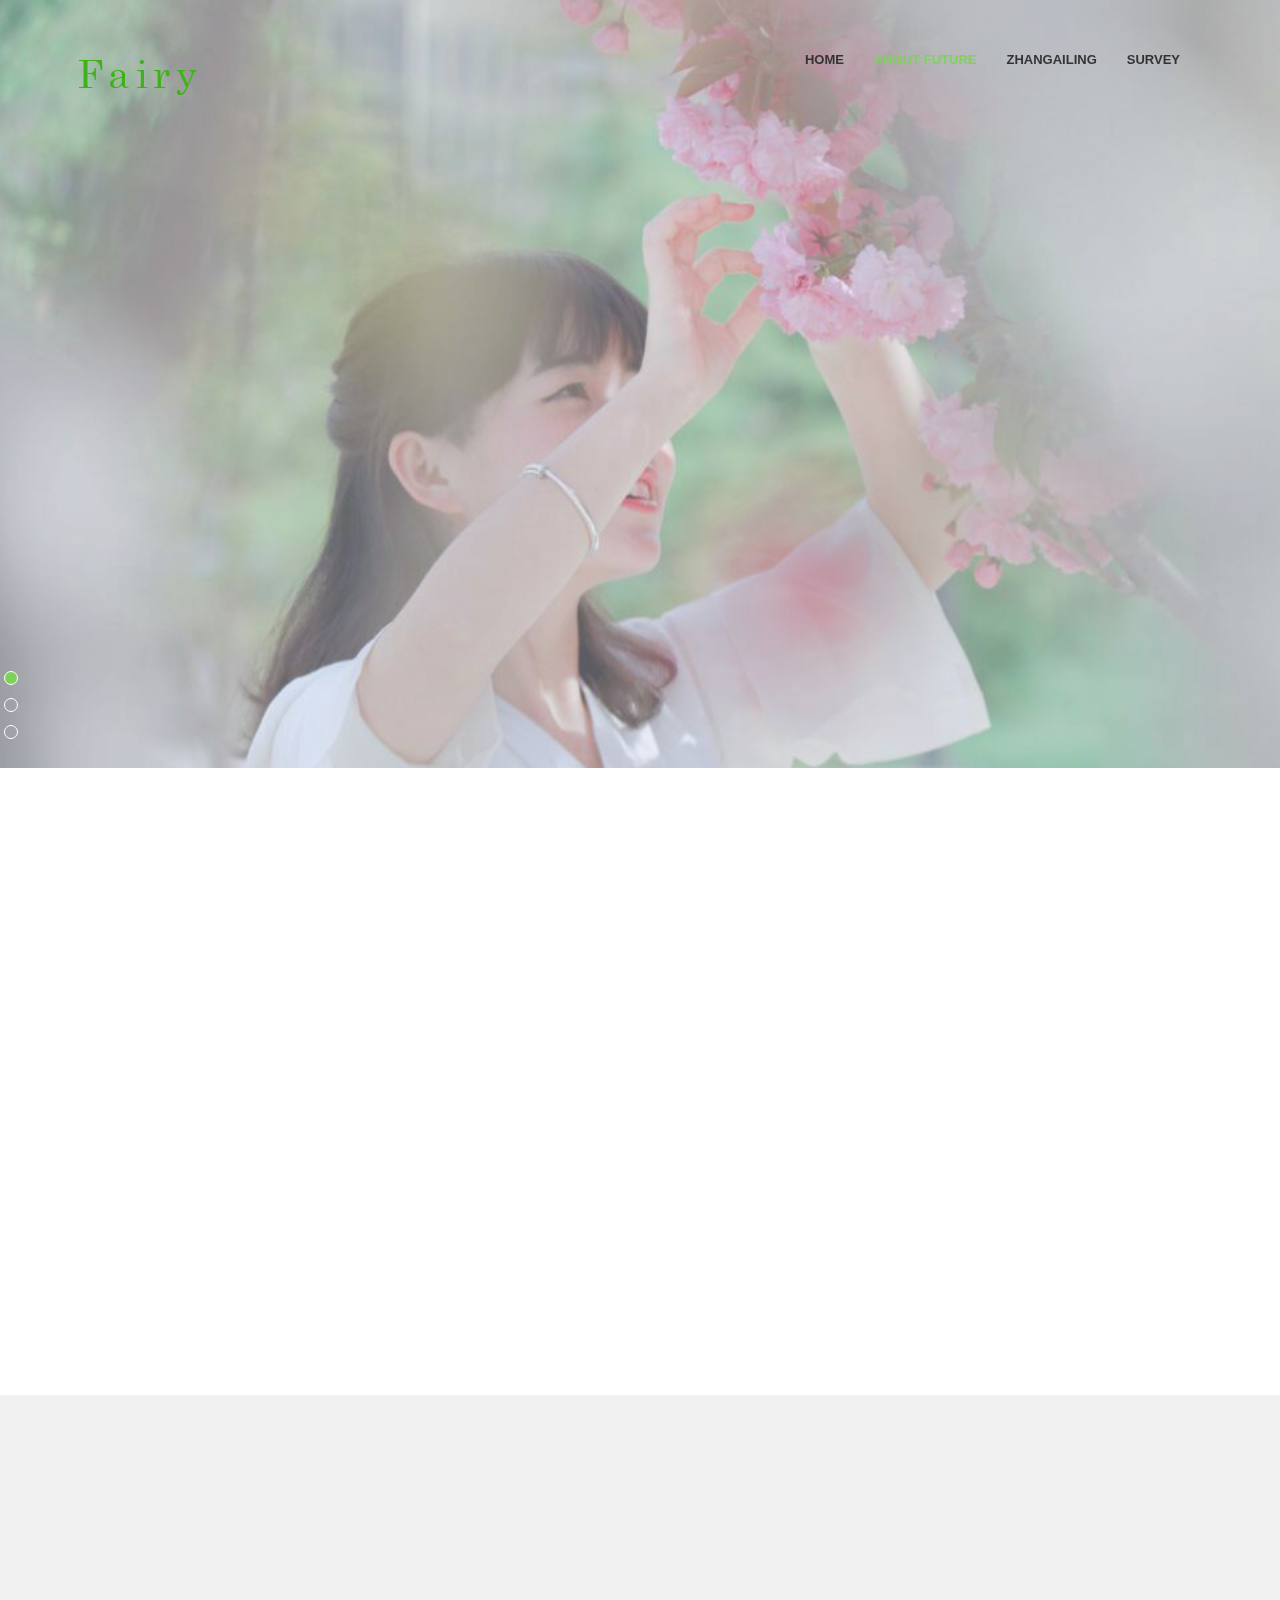
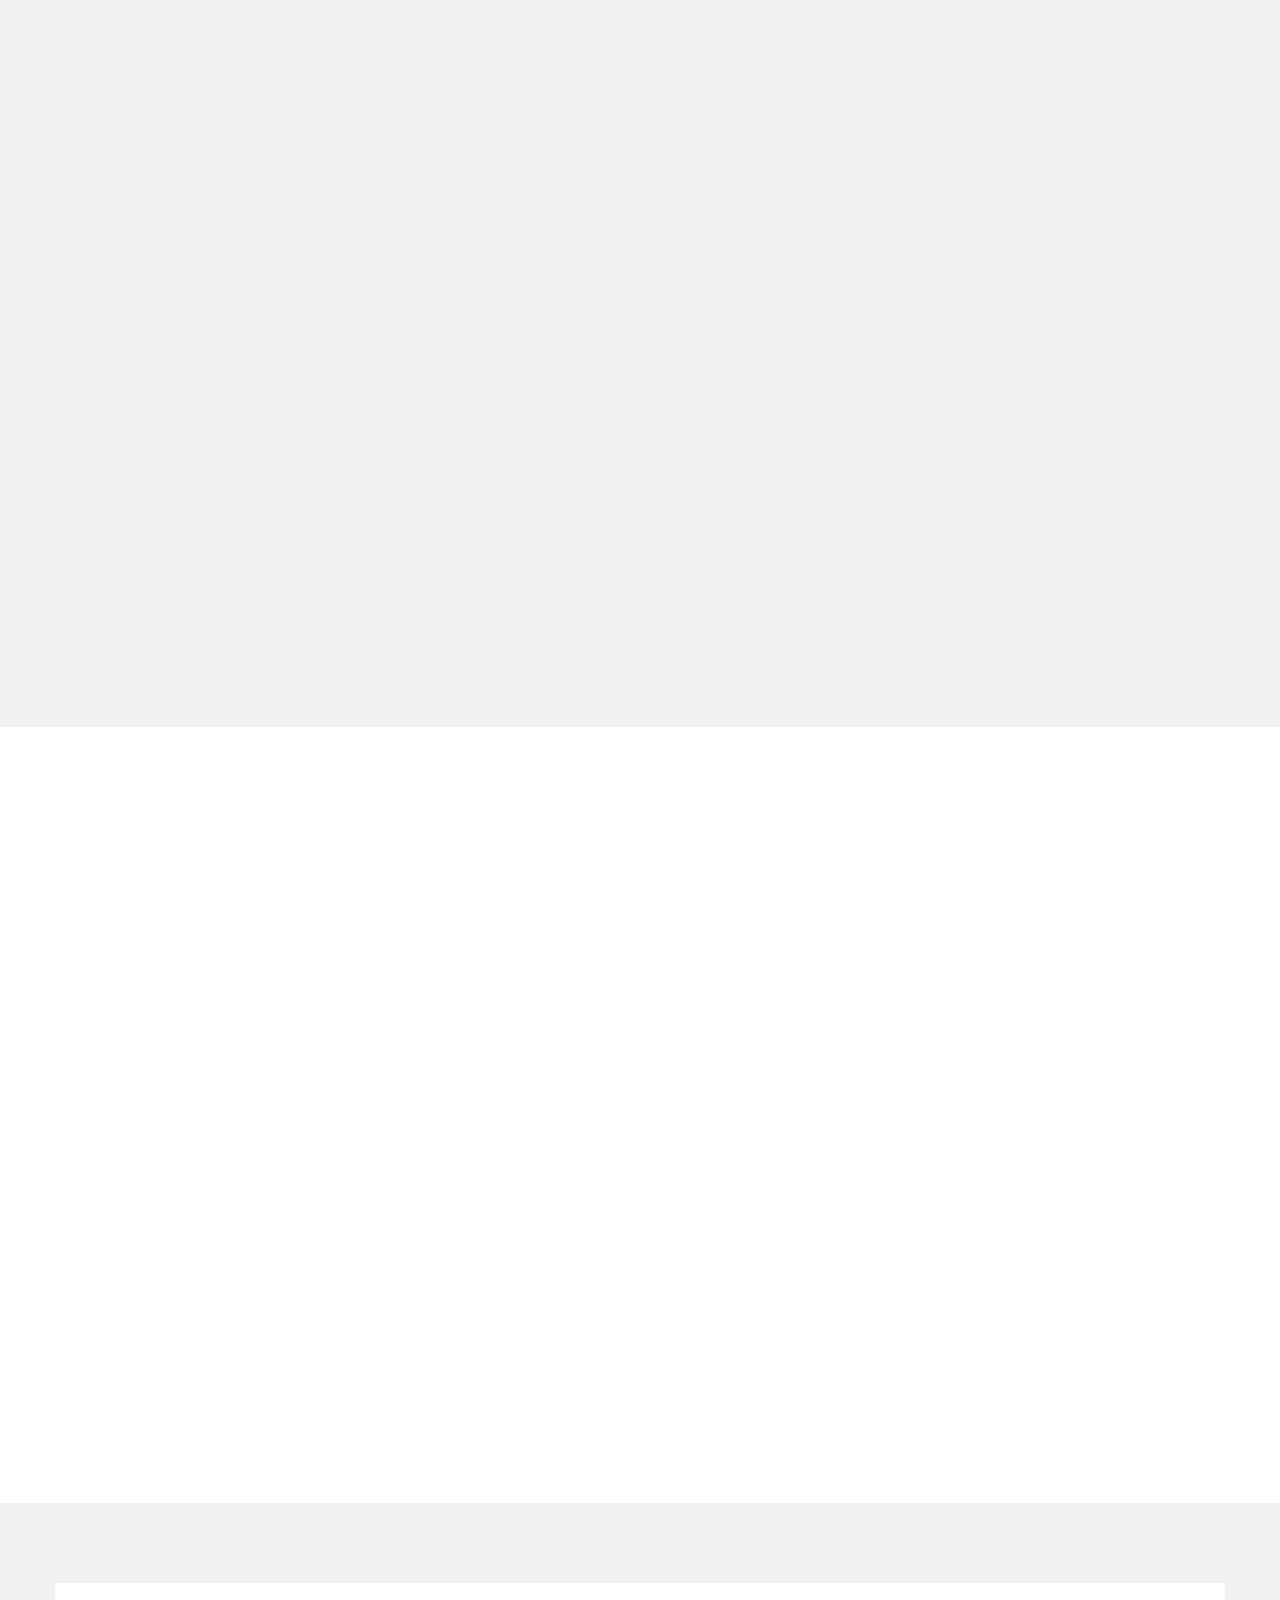
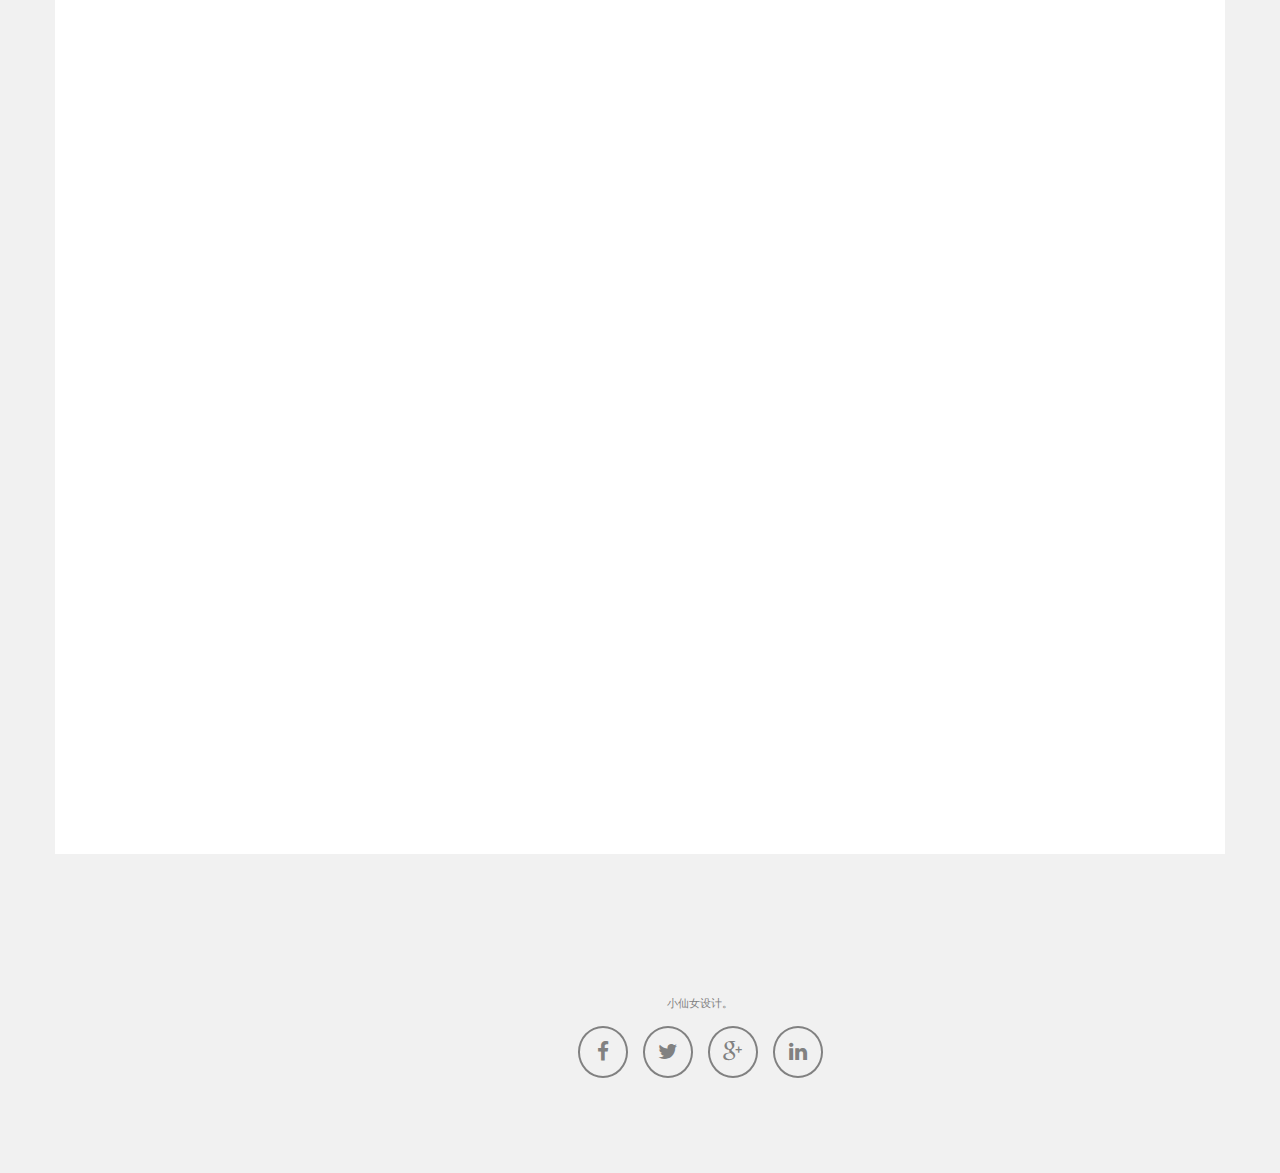
<file: templates/core/index.html>
<!DOCTYPE html>
<html lang="en">
<head>
<meta charset="UTF-8">
<meta name="description" content="">
<meta name="viewport" content="width=device-width, initial-scale=1, maximum-scale=1">

<!-- PAGE TITLE -->
<title>Home</title>

<!-- ===================================
	FAVICON ICON
==================================== -->


<!-- ===================================
	NORMALIZE CSS
==================================== -->
<link rel="stylesheet" href="/static/css/moban1/css/normalize.css">

<!-- ===================================
	BOOTSTRAP 
==================================== -->
<link rel="stylesheet" href="/static/css/moban1/css/bootstrap.min.css">

<!-- ===================================
	GOOGLE FONTS
==================================== -->


<!-- ===================================
	FONTS ICON
==================================== -->
<link rel="stylesheet" href="/static/css/moban1/css/font-awesome/css/font-awesome.css">

<!-- ===================================
	PLUGIN
==================================== -->
<link rel="stylesheet" href="/static/css/moban1/css/magnific-popup.css">
<link rel="stylesheet" href="/static/css/moban1/css/slider-pro.css">
<link rel="stylesheet" href="/static/css/moban1/css/owl.carousel.css">
<link rel="stylesheet" href="/static/css/moban1/css/owl.theme.css">
<link rel="stylesheet" href="/static/css/moban1/css/owl.transitions.css">
<link rel="stylesheet" href="/static/css/moban1/css/animate.css">

<!-- ===================================
	MAIN STYLESHEET
==================================== -->
<link rel="stylesheet" href="/static/css/moban1/css/main.css">
<link rel="stylesheet" href="/static/css/moban1/css/responsive.css" />
<link rel="stylesheet" href="/static/css/moban1/css/color-green.css" id="colors" />



<!--[if lt IE 9]>
	<script src="js/html5shiv.min.js"></script>
	<script src="js/respond.min.js"></script>
	<script type="text/javascript" src="js/selectivizr-min.js"></script>
	<script src="http://s3.amazonaws.com/nwapi/nwmatcher/nwmatcher-1.2.5-min.js"></script>
	<script src="http://css3-mediaqueries-js.googlecode.com/files/css3-mediaqueries.js"></script>
	<script src="http://ie7-js.googlecode.com/svn/version/2.1(beta4)/IE9.js"></script>
<![endif]-->
</head>

<body>

<!-- ===================================
	HEADER
==================================== -->
<header>
	<!-- Navigation Menu start-->
	<nav class="navbar clean-main-menu" role="navigation">
		<div class="container">

			<!-- Navbar Toggle -->
			<div class="navbar-header">
				<button type="button" class="navbar-toggle" data-toggle="collapse" data-target=".navbar-collapse">
					<span class="icon-bar"></span>
					<span class="icon-bar"></span>
					<span class="icon-bar"></span>
				</button>

				<!-- Logo -->
				<a class="navbar-brand" href="index.html"><img class="logo" id="logo" src="/static/img/moban1/images/logo.png" alt="Page"></a>

			</div>
			<!-- Navbar Toggle End -->

			<!-- navbar-collapse start-->
			<div id="nav-menu" class="navbar-collapse collapse" role="navigation">
				<ul class="nav navbar-nav clean-menu-wrapper">
					<li class="active">
						<a href="#clean-slider">Home</a>
					</li>
					<li>
						<a href="#about">ABOUT future</a>
					</li>
					<li>
						<a href="#featured-works">Zhangailing</a>
					</li>
					<li>
						<a href="#offer">Survey</a>
					</li>
					<!--<li>
						<a href="#pricing">Pricing</a>
					</li>
					<li>
						<a href="#testimonial">Testimonial</a>
					</li>
					<li>-->
						<!--<a href="#contact">survey</a>
					</li>-->
				</ul>
			</div>
			<!-- navbar-collapse end-->

		</div>
	</nav>
	<!-- Navigation Menu end-->
</header>


<!-- ===================================
	MAIN SLIDER
==================================== -->
<section class="slider-pro clean-slider" id="clean-slider">
	<div class="sp-slides">

		<!-- Slides -->
		<div class="sp-slide clean-main-slides">
			<div class="clean-img-overlay"></div>

			<img class="sp-image" src="/static/img/moban1/images/slider/1.jpg" alt="Slider 1"/>

			<h1 class="sp-layer clean-slider-text-big"
			data-position="center" data-show-transition="right" data-hide-transition="right" data-show-delay="1500" data-hide-delay="200">
			<span class="clean-color-contras">fairy</span> - 你是我年少的欢喜
			</h1>
			<p class="sp-layer"
			data-position="center" data-vertical="15%" data-show-delay="2000" data-hide-delay="200" data-show-transition="left" data-hide-transition="down">
			   我们都要努力长成最好的自己，配得上更好的生活。
			</p>

		</div>
		<!-- Slides End -->

		<!-- Slides -->
		<div class="sp-slide clean-main-slides">
		<div class="clean-img-overlay"></div>
			<img class="sp-image" src="/static/img/moban1/images/slider/2.jpg" alt="Slider 2"/>

			<h1 class="sp-layer clean-slider-text-big"
			 data-position="center" data-show-transition="right" data-hide-transition="right" data-show-delay="1500" data-hide-delay="200">
				<span class="clean-color-contras">WP</span> - 你还不来，我怎敢老去？
			</h1>

			<p class="sp-layer"
			 data-position="center" data-vertical="15%" data-show-delay="2000" data-hide-delay="200" data-show-transition="left" data-hide-transition="down">
				于千万之中遇见你所要遇见的人。
			</p>
		</div>
		<!-- Slides End -->

		<!-- Slides -->
		<div class="sp-slide clean-main-slides">
			<div class="clean-img-overlay"></div>

			<img class="sp-image" src="/static/img/moban1/images/slider/3.jpg" alt="Slider 3"/>

			<h1 class="sp-layer clean-slider-text-big"
			data-position="center" data-show-transition="right" data-hide-transition="right" data-show-delay="1500" data-hide-delay="200">
			 <span class="clean-color-contras">WE</span> - 未来请多加指教！
			</h1>

			<p class="sp-layer"
			data-position="center" data-vertical="15%" data-show-delay="1000" data-hide-delay="200" data-show-transition="left" data-hide-transition="down">
				也许爱不是热情，也不是怀念，不过是岁月，年深月久成了生活的一部分。
			</p>

		</div>
		<!-- Slides End -->

	</div>
</section>


<!-- ===================================
	ABOUT SECTION
==================================== -->
<section id="about" class="clean-section-wrapper background-one">
	<div class="container">
		<div class="row">

			<!-- Section Header -->
			<div class="col-md-12 col-sm-12 col-xs-12 clean-section-header wow fadeInDown">
				<h1><span class="clean-color-contras">ABOUT future</span></h1>
				<div class="clean-line"></div>
					<p>你知道吗？遇见你，是很幸运的一件事情。虽然还没有喜欢上你，但是对你的陪伴越发依赖。</p>
					<p>自己或许永远不会承认，况且未来的我们会变化成什么样子，谁也未曾知晓，你会是我年少的欢喜吗？</p>
					<p>荷西问三毛：你想嫁个什么样的人？</p>
					<p>	三毛说：看的顺眼，千万富翁也嫁。看的不顺眼，亿万富翁也嫁。<p>
					<p>	荷西就说：那说来说去你还是想嫁个有钱的。</p>
					<p>	三毛看了荷西一眼说：也有例外的时候。</p>
					<p>	“那你要是嫁给我呢？”荷西问道.</p>
					<p>	三毛叹了口气说：要是你的话那只要够吃饭的钱就够了。</p>
					<p>	“那你吃的多吗？”荷西问道。</p>
					<p>	“不多不多，以后还可以少吃一点。”三毛小心的说道.</p>
			
			</div>
			<!-- Section Header End -->

			<!-- What We Do -->

</section>



<!-- ===================================
	SCREENSHOOT
==================================== -->
<section class="clean-custom-sec clean-section-wrapper background-two">
	<div class="container">
		<div class="row">
			<!-- Section Header -->
			<div class="col-md-12 col-sm-12 col-xs-12 clean-section-header wow fadeInDown">
				<h1><span class="clean-color-contras">Zhangailing</span></h1>
				<div class="clean-line"></div>
				<p class="col-md-8 col-sm-10 col-xs-12 col-md-offset-2 col-sm-offset-1">细雨斜风作晓寒。淡烟疏柳媚晴滩。入淮清洛渐漫漫。
雪沫乳花浮午盏，蓼茸蒿笋试春盘。人间有味是清欢。</p>
			</div>
			<!-- Section Header End -->

			<div class="col-md-6 col-sm-6 col-xs-12 clean-custom-sec-img wow bounceInLeft">
				<img src="/static/img/moban1/images/custom.jpg" alt="Custom Image">
			</div>

			<div class="col-md-6 col-sm-6 col-xs-12 clean-custom-sec-text wow bounceInRight">
				<h3>有几句话同读者说 张爱玲</h3>
				<p>我自己从来没想到需要辩白，但最近一年来常常被人议论到，似乎被列为文化汉**之一，自己也弄得莫名其妙。我所写的文章从来没有涉及政治，也没有拿过任何津贴。想想看我惟一的嫌疑要末就是所谓“大东亚文学者大会”第三届曾经叫我参加，报上登出的名单内有我；虽然我写了辞函去（那封信我还记得，因为很短，仅只是：“承聘为第三届大东亚文学者大会代表，谨辞。张爱玲谨上。”）报上仍旧没有把名字去掉。</p>
				<p>至于还有许多无稽的谩骂，甚而涉及我的私生活，可以辩驳之点本来非常多。而且即使有这种事实，也还牵涉不到我是否有汉**嫌疑的问题；何况私人的事本来用不着向大众剖白，除了对自己家的家长之外仿佛我没有解释的义务。所以一直缄默着。同时我也实在不愿意耗费时间与精神去打笔墨官司，徒然搅乱心思，耽误了正当的工作。但一直这样沉默着，始终没有阐明我的地位，给社会上一个错误的印象，我也觉得是对不起关心我的前途的人，所以在小说集重印的时候写了这样一段作为序。反正只要读者知道了就是了。《传奇》里面新收进去的五篇，《留情》、《鸿鸾禧》、《红玫瑰与白玫瑰》、《等》、《桂花蒸阿小悲秋》，初发表的时候有许多草率的地方，实在对读者感到抱歉，这次付印之前大部分都经过增删。还有两篇改也无从改起的，只好不要了。</p>
				<p>我不会做诗的，去年冬天却做了两首，自己很喜欢，又怕人家看了说“不知所云”；原想解释一下，写到后来也成了一篇独立的散文。现在我把这篇《中国的日夜》放在这里当作跋，虽然它也并不能够代表这里许多故事的共同的背景，但作为一个传奇未了的“余韵”，似乎还适当。<p>
				<p>封面是请炎樱设计的。借用了晚清的一张时装仕女图，画着个女人幽幽地在那里弄骨牌，旁边坐着奶妈，抱着孩子，仿佛是晚饭后家常的一幕。可是栏杆外，很突兀地，有个比例不对的人形，像鬼魂出现似的，那是现代人，非常好奇地孜孜往里窥视。如果这画面有使人感到不安的地方，那也正是我希望造成的气氛。<p>
				
			</div>
		</div>
	</div>
</section>


<!-- ===================================
	FEATURED WORK SECTION
==================================== -->
<section id="featured-works" class="clean-section-wrapper">
	<!-- Container -->
	<div class="container">
		<div class="row">

			<!-- Section Header -->
			<div class="col-md-12 col-sm-12 col-xs-12 clean-section-header wow fadeInDown">
				<h1><span class="clean-color-contras">Travel location</span></h1>
				<div class="clean-line"></div>
				<p>未来的我，想去很多很多的地方。</p>
				<p>所以我们要更加倍的努力去生活。</p>
				<p>毕竟未来那么美好，谁也不舍得辜负。</p>
				<p>想要在未迟暮之年，去遍想去之地。</p>
			</div>
			<!-- Section Header End -->

		</div>
	</div>
	<!-- Container End -->
<!--	
	<!-- Featured Works Slider -->
	<div class="container-fluid">
		<div class="row-fluid">

			<div class="clean-portfolio-work-slider-section wow fadeIn" data-wow-duration="2s">
				<div id="featured-work-slider" class="owl-carousel clean-portfolio-works-slider">

					<!-- Work 1 -->
					<div class="clean-portfolio-work-item">

						<img src="/static/img/moban1/images/featured-work/1.png" alt="Feature Work 1">
						<div class="clean-port-work-details">
							<ul class="clean-work-meta">
								<li class="clean-lighbox"><a href="/static/img/moban1/images/featured-work/1.png" class="clean-featured-work-img"><i class="fa fa-cog"></i></a></li>
							</ul>
						</div>

					</div>
					<!-- Work 1 End -->

					<!-- Work 2 -->
					<div class="clean-portfolio-work-item">

						<img src="/static/img/moban1/images/featured-work/2.png" alt="Feature Work 2">
						<div class="clean-port-work-details">
							<ul class="clean-work-meta">
								<li class="clean-lighbox"><a href="/static/img/moban1/images/featured-work/2.png" class="clean-featured-work-img"><i class="fa fa-cog"></i></a></li>
							</ul>
						</div>

					</div>
					<!-- Work 2 End -->

					<!-- Work 3 -->
					<div class="clean-portfolio-work-item">

						<img src="/static/img/moban1/images/featured-work/3.png" alt="Feature Work 3">
						<div class="clean-port-work-details">
							<ul class="clean-work-meta">
								<li class="clean-lighbox"><a href="/static/img/moban1/images/featured-work/3.png" class="clean-featured-work-img"><i class="fa fa-cog"></i></a></li>
							</ul>
						</div>

					</div>
					<!-- Work 3 End -->

					<!-- Work 4 -->
					<div class="clean-portfolio-work-item">

						<img src="/static/img/moban1/images/featured-work/4.png" alt="Feature Work 4">
						<div class="clean-port-work-details">
							<ul class="clean-work-meta">
								<li class="clean-lighbox"><a href="/static/img/moban1/images/featured-work/4.png" class="clean-featured-work-img"><i class="fa fa-cog"></i></a></li>
							</ul>
						</div>

					</div>
					<!-- Work 4 End -->

					<!-- Work 5 -->
					<div class="clean-portfolio-work-item">

						<img src="/static/img/moban1/images/featured-work/5.png" alt="Feature Work 5">
						<div class="clean-port-work-details">
							<ul class="clean-work-meta">
								<li class="clean-lighbox"><a href="/static/img/moban1/images/featured-work/5.png" class="clean-featured-work-img"><i class="fa fa-cog"></i></a></li>
							</ul>
						</div>

					</div>
					<!-- Work 5 End -->

					<!-- Work 6 -->
					<div class="clean-portfolio-work-item">

						<img src="/static/img/moban1/images/featured-work/6.png" alt="Feature Work 6">
						<div class="clean-port-work-details">
							<ul class="clean-work-meta">
								<li class="clean-lighbox"><a href="/static/img/moban1/images/featured-work/6.png" class="clean-featured-work-img"><i class="fa fa-cog"></i></a></li>
							</ul>
						</div>

					</div>
					<!-- Work 6 End -->

					<!-- Work 7 -->
					<div class="clean-portfolio-work-item">

						<img src="/static/img/moban1/images/featured-work/7.png" alt="Feature Work 7">
						<div class="clean-port-work-details">
							<ul class="clean-work-meta">
								<li class="clean-lighbox"><a href="/static/img/moban1/images/featured-work/7.png" class="clean-featured-work-img"><i class="fa fa-cog"></i></a></li>
							</ul>
						</div>

					</div>
					<!-- Work 7 End -->

				</div>
			</div>
		</div>
	</div>
	<!-- Featured Works Slider -->

</section>


<!-- ===================================
	OFFER SECTION
==================================== -->
<section id="offer" class="clean-section-wrapper clean-offer-section  background-two">
	<div class="container">
		<div class="row">



<!-- ===================================
	CONTACT SECTION
==================================== -->
<section id="contact" class="clean-section-wrapper clean-contact-section background-one" data-stellar-background-ratio="0.5">
<div class="clean-parallax-overlay"></div>
	<div class="container">
		<div class="row">

			<!-- Section Header -->
			<div class="col-md-12 col-sm-12 col-xs-12 clean-section-header wow fadeInDown clean-section-header-parallax">
				<h1><span class="clean-color-contras">survey</span></h1>
				<div class="clean-line"></div>
				<p class="col-md-8 col-sm-10 col-xs-12 col-md-offset-2 col-sm-offset-1">谁是这个世界上最好看的人呢？</p>
			</div>
			<!-- Section Header End -->

			<div class="clean-contact-details">

				<!-- Contact Form -->
				<div class="col-md-12 col-sm-12 col-xs-12 clean-contact-form wow bounceInRight">
					<div id="contact-result"></div>
					<div id="contact-form">
						<div class="clean-input-name clean-input-fields">
							<label for="name">小可爱，你叫什么名字嘛？</label>
							<input type="text" name="name" id="name" required>
						</div>

						<div class="clean-input-email clean-input-fields">
							<label for="email">能不能告诉人家你的联系方式？</label>
							<input type="email" name="email" id="email" required>
						</div>

						<div class="clean-input-message clean-input-fields">
							<label for="message">快来和仙女表白！</label>
							<textarea name="message" id="message" cols="30" rows="10"></textarea>
						</div>

						<input type="submit" value="SEND MESSAGE" id="submit-btn">
					</div>
				</div>
				<!-- Contact Form End -->

			</div>
		</div>
	</div>
</section>


<!-- ===================================
	FOOTER SECTION
==================================== -->
<footer class="background-two">
	<div class="container">
		<div class="row">
			<div class="clean-footer-content">

				<div class="clean-footer-logo wow bounceIn" data-wow-offset="0">
					<a href="index.html">
						<img id="logo-footer" src="/static/img/moban1/images/logo.png" alt="clean">
					</a>
				</div>

				<p class="clean-copyright-info">小仙女设计。</p>

				<ul class="clean-footer-social-info">
					<li>
						<a href=""><i class="fa fa-facebook"></i></a>
					</li>
					<li>
						<a href=""><i class="fa fa-twitter"></i></a>
					</li>
					<li>
						<a href=""><i class="fa fa-google-plus"></i></a>
					</li>
					<li>
						<a href=""><i class="fa fa-linkedin"></i></a>
					</li>
				</ul>

			</div>
		</div>
	</div>
</footer>

<!-- ===================================
	SCRIPTS
==================================== -->
<script src="/static/js/moban1/js/modernizr.min.js"></script>
<script src="/static/js/moban1/js/jquery.min.js"></script>
<script src="/static/js/moban1/js/bootstrap.min.js"></script>
<script src="/static/js/moban1/js/jquery.easing.js"></script>
<script src="/static/js/moban1/js/jquery.scrollUp.min.js"></script>
<script src="/static/js/moban1/js/smooth-scroll.min.js"></script>
<script src="/static/js/moban1/js/jquery.magnific-popup.min.js"></script>
<script src="/static/js/moban1/js/jquery.sliderPro.min.js"></script>
<script src="/static/js/moban1/js/owl.carousel.min.js"></script>
<script src="/static/js/moban1/js/jquery.easypiechart.js"></script>
<script src="/static/js/moban1/js/jquery.countTo.js"></script>
<script src="/static/js/moban1/js/isotope.pkgd.min.js"></script>
<script src="/static/js/moban1/js/jquery.stellar.min.js"></script>
<script src="/static/js/moban1/js/jquery.waypoints.min.js"></script>
<script src="/static/js/moban1/js/wow.min.js"></script>
<script src="/static/js/moban1/js/jquery.nav.js"></script>
<script src="/static/js/moban1/js/custom.js"></script>
</body>
</html>
</file>
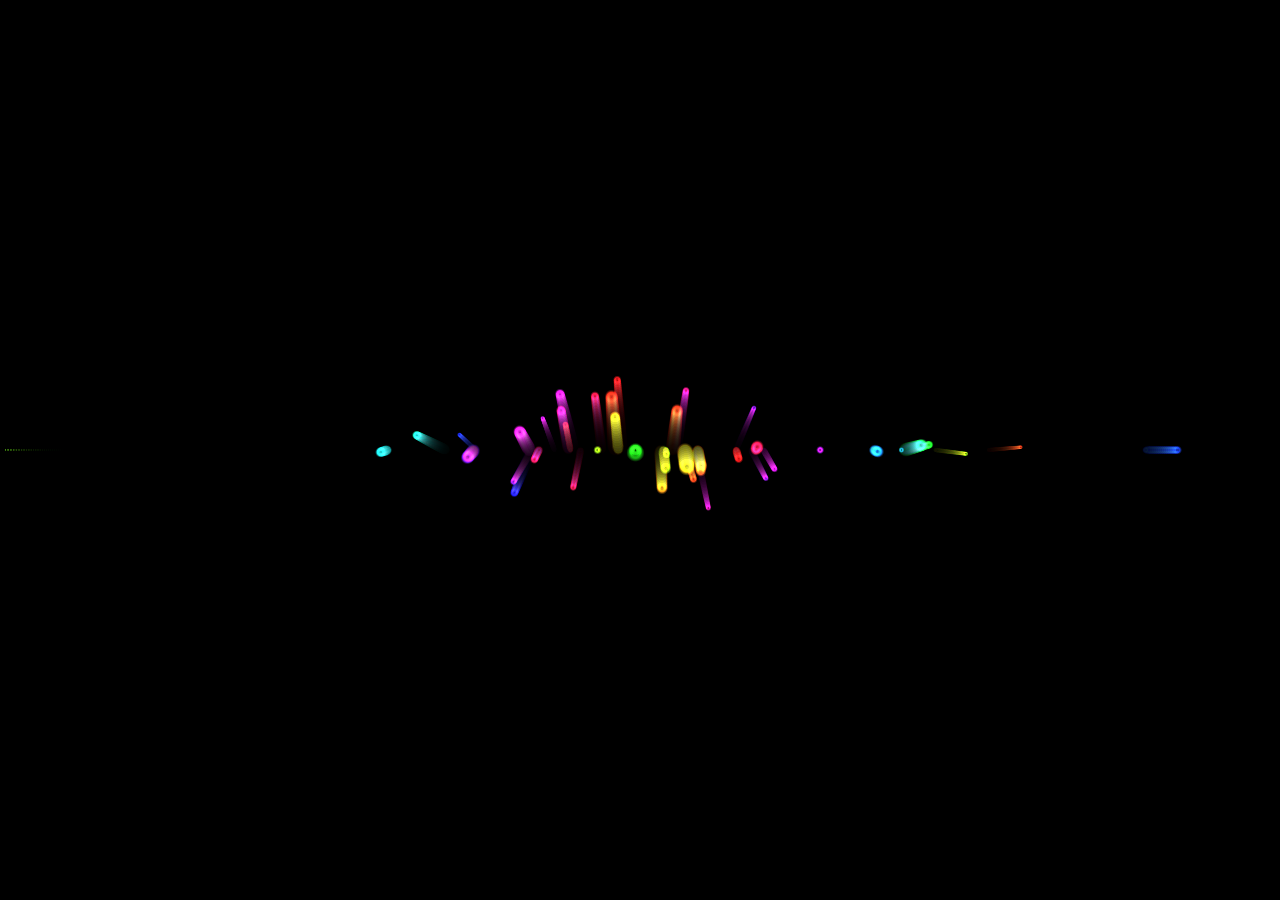
<file: templates/core/canvas2.html>
<html><head>
<meta charset="utf-8">
<title>canvas</title>
<style>
canvas { position: absolute; top: 0; left: 0; }
</style>
</head>

<body>
<canvas id="c" width="756" height="637"></canvas>
<script>	
	var w = c.width = window.innerWidth
	,h = c.height = window.innerHeight
	,ctx = c.getContext( '2d' )
	,opts = {
		baseBaseSize: 15,
		addedBaseSize: 5,
		baseVel: 2,
		addedVel: 1,
		baseTime: 60,
		addedTime: 20,
		overTime: 5,
		sliding: .99,
		particleChance: .9,
		particles: 100,
		templateParticleColor: 'hsla(hue,80%,40%,alp)',
		repaintAlpha: 'rgba(0,0,0,.1)',
		startColor: .2,
		fullColor: .5,
		stopColor: .6,
		timeToColorChange: 3
	}
	,	particles = []
	,	tick = 0;

function Particle(){
	this.reset();
}
Particle.prototype.reset = function(){
	this.x = Math.pow( Math.random(), 1/4 );
	this.y = h / 2;	
	var color = opts.templateParticleColor.replace( 'hue', this.x * 360 * 2 + tick * opts.timeToColorChange );
	this.baseSize = ( Math.random() + this.x ) / 2 * ( opts.baseBaseSize + opts.addedBaseSize * Math.random() );
	this.gradient = ctx.createRadialGradient( 0, 0, 0, 0, 0, this.baseSize / 2 );
	this.gradient.addColorStop( opts.startColor, color.replace( 'alp', 0 ) );
	this.gradient.addColorStop( opts.fullColor, color.replace( 'alp', 1 ) );
	this.gradient.addColorStop( opts.stopColor, color.replace( 'alp', 1 ) );
	this.gradient.addColorStop( 1, color.replace( 'alp', 0 ) );
	
	this.vx = -( 1 + Math.random() / 10 - this.x) * ( opts.baseVel + Math.random() * opts.addedVel );
	this.vy = Math.pow( this.x, 4 ) * ( opts.baseVel + Math.random() * opts.addedVel ) * ( Math.random() < .5 ? -1 : 1 );
	
	this.x *= w / 2;
	if( Math.random() < .5 ){
		this.x = w - this.x;
		this.vx *= -1;
	}
	
	this.time = opts.baseTime + opts.addedTime * Math.random();
	this.tick = this.time + opts.overTime;
	
}
Particle.prototype.step = function(){
	var size;
	if( this.tick <= this.time ){
		this.x += this.vx *= opts.sliding;
		this.y += this.vy *= opts.sliding;
		size = Math.pow( this.tick / this.time, 1/2 )
	} else size = 1 - ( ( this.tick - this.time ) / opts.overTime ) + .000001; 
	
	--this.tick;
	
	ctx.translate( this.x, this.y );
	ctx.scale( size, size );
	ctx.fillStyle = this.gradient;
	ctx.fillRect( -this.baseSize / 2, -this.baseSize / 2, this.baseSize, this.baseSize );
	ctx.scale( 1/size, 1/size );
	ctx.translate( -this.x, -this.y );
	
	if( this.tick <= 0 )
		this.reset();
}

function anim(){
	window.requestAnimationFrame( anim );
	
	ctx.globalCompositeOperation = 'source-over';
	ctx.fillStyle = opts.repaintAlpha;
	ctx.fillRect( 0, 0, w, h );
	
	ctx.globalCompositeOperation = 'lighter';
	
	++tick;
	
	if( particles.length < opts.particles && Math.random() < opts.particleChance )
		particles.push( new Particle );
	
	particles.map( function( particle ){ particle.step(); } );
}
ctx.fillStyle = '#222';
ctx.fillRect( 0, 0, w, h );
anim();

window.addEventListener( 'resize', function(){
	
	w = c.width = window.innerWidth;
	h = c.height = window.innerHeight;
	
	ctx.fillStyle = '#222';
	ctx.fillRect( 0, 0, w, h );
})
	</script>


</body></html>
</file>
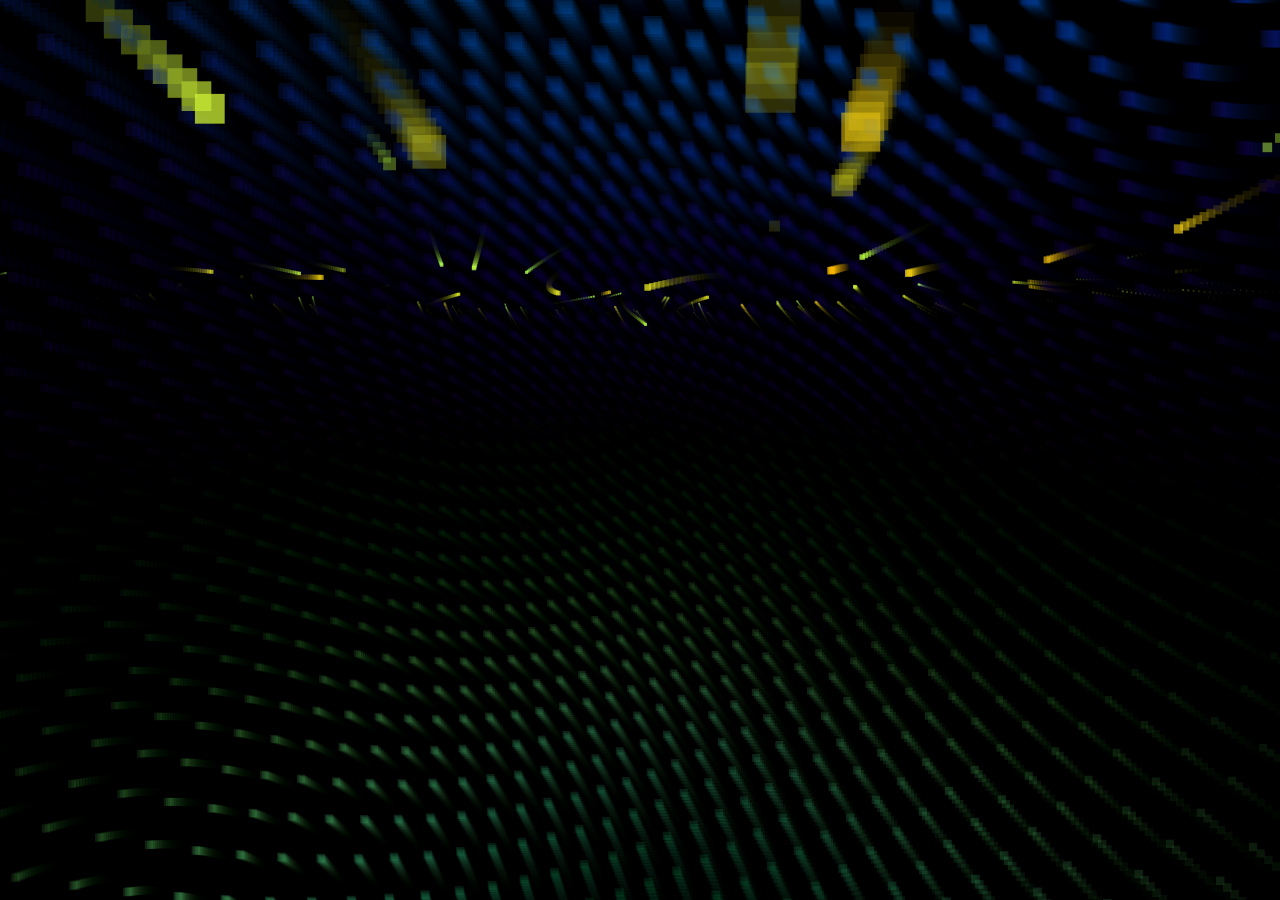
<file: templates/core/canvas3.html>
<html><head>
<meta charset="utf-8">
<title>canvas</title>
<style>
html, body { margin: 0px; width: 100%; height: 100%; overflow: hidden; background: #000; }
#canvas { position: absolute; width: 100%; height: 100%; }
</style>
</head>
<body>
<canvas id="canvas" width="756" height="637"></canvas>
<script>
function project3D(x,y,z,vars){var p,d;x-=vars.camX;y-=vars.camY-8;z-=vars.camZ;p=Math.atan2(x,z);d=Math.sqrt(x*x+z*z);x=Math.sin(p-vars.yaw)*d;z=Math.cos(p-vars.yaw)*d;p=Math.atan2(y,z);d=Math.sqrt(y*y+z*z);y=Math.sin(p-vars.pitch)*d;z=Math.cos(p-vars.pitch)*d;var rx1=-1000;var ry1=1;var rx2=1000;var ry2=1;var rx3=0;var ry3=0;var rx4=x;var ry4=z;var uc=(ry4-ry3)*(rx2-rx1)-(rx4-rx3)*(ry2-ry1);var ua=((rx4-rx3)*(ry1-ry3)-(ry4-ry3)*(rx1-rx3))/uc;var ub=((rx2-rx1)*(ry1-ry3)-(ry2-ry1)*(rx1-rx3))/uc;if(!z)z=0.000000001;if(ua>0&&ua<1&&ub>0&&ub<1){return{x:vars.cx+(rx1+ua*(rx2-rx1))*vars.scale,y:vars.cy+y/z*vars.scale,d:(x*x+y*y+z*z)}}else{return{d:-1}}}function elevation(x,y,z){var dist=Math.sqrt(x*x+y*y+z*z);if(dist&&z/dist>=-1&&z/dist<=1)return Math.acos(z/dist);return 0.00000001}function rgb(col){col+=0.000001;var r=parseInt((0.5+Math.sin(col)*0.5)*16);var g=parseInt((0.5+Math.cos(col)*0.5)*16);var b=parseInt((0.5-Math.sin(col)*0.5)*16);return"#"+r.toString(16)+g.toString(16)+b.toString(16)}function interpolateColors(RGB1,RGB2,degree){var w2=degree;var w1=1-w2;return[w1*RGB1[0]+w2*RGB2[0],w1*RGB1[1]+w2*RGB2[1],w1*RGB1[2]+w2*RGB2[2]]}function rgbArray(col){col+=0.000001;var r=parseInt((0.5+Math.sin(col)*0.5)*256);var g=parseInt((0.5+Math.cos(col)*0.5)*256);var b=parseInt((0.5-Math.sin(col)*0.5)*256);return[r,g,b]}function colorString(arr){var r=parseInt(arr[0]);var g=parseInt(arr[1]);var b=parseInt(arr[2]);return"#"+("0"+r.toString(16)).slice(-2)+("0"+g.toString(16)).slice(-2)+("0"+b.toString(16)).slice(-2)}function process(vars){if(vars.points.length<vars.initParticles)for(var i=0;i<5;++i)spawnParticle(vars);var p,d,t;p=Math.atan2(vars.camX,vars.camZ);d=Math.sqrt(vars.camX*vars.camX+vars.camZ*vars.camZ);d-=Math.sin(vars.frameNo/80)/25;t=Math.cos(vars.frameNo/300)/165;vars.camX=Math.sin(p+t)*d;vars.camZ=Math.cos(p+t)*d;vars.camY=-Math.sin(vars.frameNo/220)*15;vars.yaw=Math.PI+p+t;vars.pitch=elevation(vars.camX,vars.camZ,vars.camY)-Math.PI/2;var t;for(var i=0;i<vars.points.length;++i){x=vars.points[i].x;y=vars.points[i].y;z=vars.points[i].z;d=Math.sqrt(x*x+z*z)/1.0075;t=.1/(1+d*d/5);p=Math.atan2(x,z)+t;vars.points[i].x=Math.sin(p)*d;vars.points[i].z=Math.cos(p)*d;vars.points[i].y+=vars.points[i].vy*t*((Math.sqrt(vars.distributionRadius)-d)*2);if(vars.points[i].y>vars.vortexHeight/2||d<.25){vars.points.splice(i,1);spawnParticle(vars)}}}function drawFloor(vars){var x,y,z,d,point,a;for(var i=-25;i<=25;i+=1){for(var j=-25;j<=25;j+=1){x=i*2;z=j*2;y=vars.floor;d=Math.sqrt(x*x+z*z);point=project3D(x,y-d*d/85,z,vars);if(point.d!=-1){size=1+15000/(1+point.d);a=0.15-Math.pow(d/50,4)*0.15;if(a>0){vars.ctx.fillStyle=colorString(interpolateColors(rgbArray(d/26-vars.frameNo/40),[0,128,32],.5+Math.sin(d/6-vars.frameNo/8)/2));vars.ctx.globalAlpha=a;vars.ctx.fillRect(point.x-size/2,point.y-size/2,size,size)}}}}vars.ctx.fillStyle="#82f";for(var i=-25;i<=25;i+=1){for(var j=-25;j<=25;j+=1){x=i*2;z=j*2;y=-vars.floor;d=Math.sqrt(x*x+z*z);point=project3D(x,y+d*d/85,z,vars);if(point.d!=-1){size=1+15000/(1+point.d);a=0.15-Math.pow(d/50,4)*0.15;if(a>0){vars.ctx.fillStyle=colorString(interpolateColors(rgbArray(-d/26-vars.frameNo/40),[32,0,128],.5+Math.sin(-d/6-vars.frameNo/8)/2));vars.ctx.globalAlpha=a;vars.ctx.fillRect(point.x-size/2,point.y-size/2,size,size)}}}}}function sortFunction(a,b){return b.dist-a.dist}function draw(vars){vars.ctx.globalAlpha=.15;vars.ctx.fillStyle="#000";vars.ctx.fillRect(0,0,canvas.width,canvas.height);drawFloor(vars);var point,x,y,z,a;for(var i=0;i<vars.points.length;++i){x=vars.points[i].x;y=vars.points[i].y;z=vars.points[i].z;point=project3D(x,y,z,vars);if(point.d!=-1){vars.points[i].dist=point.d;size=1+vars.points[i].radius/(1+point.d);d=Math.abs(vars.points[i].y);a=.8-Math.pow(d/(vars.vortexHeight/2),1000)*.8;vars.ctx.globalAlpha=a>=0&&a<=1?a:0;vars.ctx.fillStyle=rgb(vars.points[i].color);if(point.x>-1&&point.x<vars.canvas.width&&point.y>-1&&point.y<vars.canvas.height)vars.ctx.fillRect(point.x-size/2,point.y-size/2,size,size)}}vars.points.sort(sortFunction)}function spawnParticle(vars){var p,ls;pt={};p=Math.PI*2*Math.random();ls=Math.sqrt(Math.random()*vars.distributionRadius);pt.x=Math.sin(p)*ls;pt.y=-vars.vortexHeight/2;pt.vy=vars.initV/20+Math.random()*vars.initV;pt.z=Math.cos(p)*ls;pt.radius=200+800*Math.random();pt.color=pt.radius/1000+vars.frameNo/250;vars.points.push(pt)}function frame(vars){if(vars===undefined){var vars={};vars.canvas=document.querySelector("canvas");vars.ctx=vars.canvas.getContext("2d");vars.canvas.width=document.body.clientWidth;vars.canvas.height=document.body.clientHeight;window.addEventListener("resize",function(){vars.canvas.width=document.body.clientWidth;vars.canvas.height=document.body.clientHeight;vars.cx=vars.canvas.width/2;vars.cy=vars.canvas.height/2},true);vars.frameNo=0;vars.camX=0;vars.camY=0;vars.camZ=-14;vars.pitch=elevation(vars.camX,vars.camZ,vars.camY)-Math.PI/2;vars.yaw=0;vars.cx=vars.canvas.width/2;vars.cy=vars.canvas.height/2;vars.bounding=10;vars.scale=500;vars.floor=26.5;vars.points=[];vars.initParticles=1000;vars.initV=.01;vars.distributionRadius=800;vars.vortexHeight=25}vars.frameNo++;requestAnimationFrame(function(){frame(vars)});process(vars);draw(vars)}frame();
</script>


</body></html>
</file>
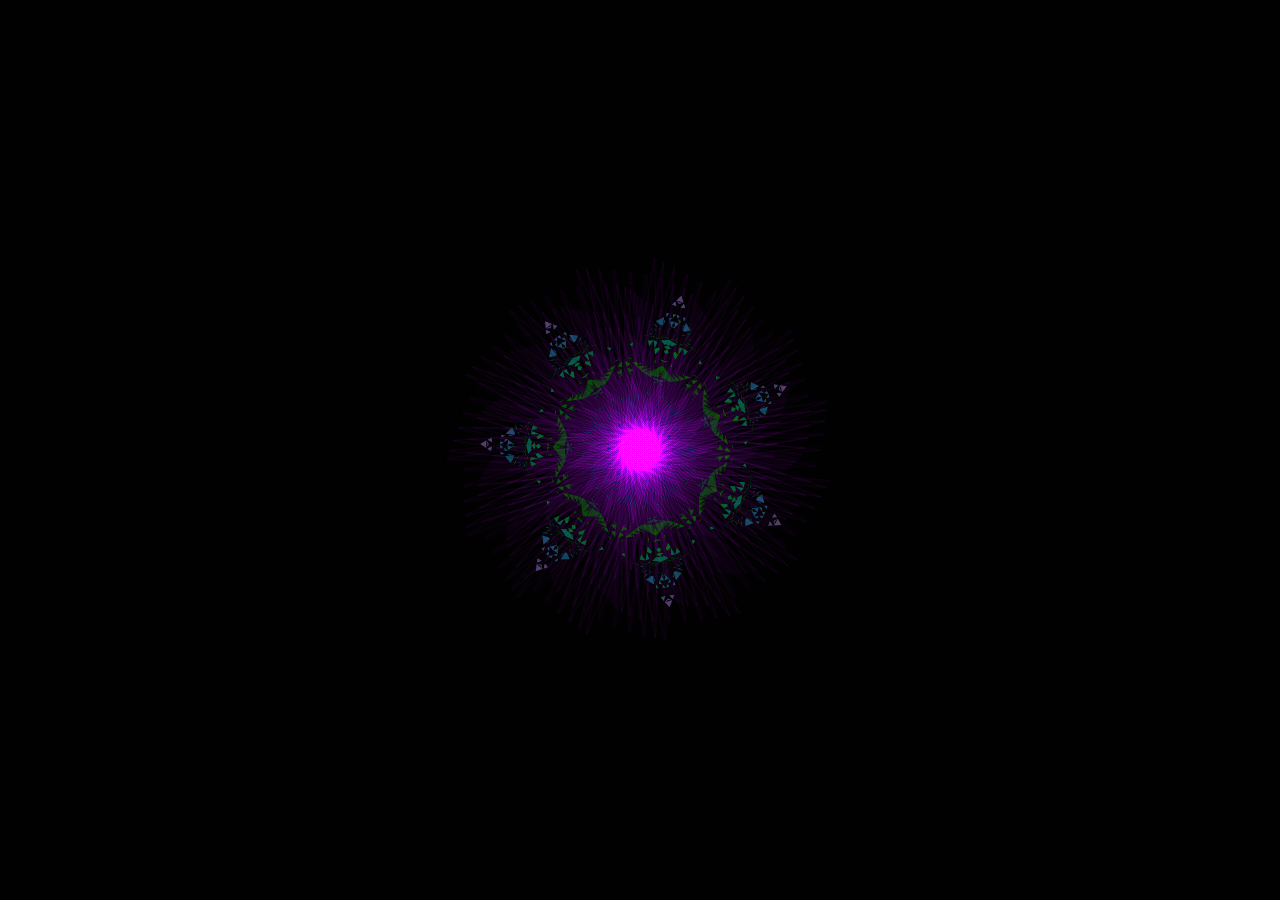
<file: templates/core/canvas6.html>
<html><head>
<meta charset="utf-8">
<title>canvas</title>
<style>
html{ background: black;}
body { width: 100%; height: 100%; position: absolute; left: 0; top: 0; overflow: hidden; margin: 0; background: black; -webkit-filter: invert(0); filter: invert(0); }
#canvas { position: absolute; z-index: -1; -webkit-filter: hue-rotate(100deg) brightness(1); filter: hue-rotate(100deg) brightness(1); mix-blend-mode: difference; }
#canv { position: absolute; z-index: -2; mix-blend-mode: lighter; }
canvas { position: absolute; top: 50%; left: 50%; z-index: -1; -webkit-transform: translate(-50%, -50%); transform: translate(-50%, -50%); }
</style>
</head>

<body>
<canvas id="canvas" height="400" width="400"></canvas>
<canvas id="canv" width="756" height="637"></canvas>
<script>
var c = document.getElementById('canv'),
 $ = c.getContext('2d'),
 w = c.width = window.innerWidth,
 h = c.height = window.innerHeight,
 t = 0,
 num = 950,
 s, a, b, u = 0,
 x, y, _x, _y,
 _t = 1 / 16;

function random(min, max) {
 return Math.random() * (max - min) + min;
}

var anim = function() {
 $.globalCompositeOperation = 'multiply';
 $.fillStyle = 'hsla(258,20%,50%,1)';
 $.fillRect(0, 0, w, h);
 $.globalCompositeOperation = 'lighter';
 for (var i = 0; i < .5; i++) {
  x = 0;
  _u = (u) + i * 2, col = u + (_u * 8);
  $.beginPath();
  for (var j = 0; j < num; j++) {
   x -= .312 * Math.sin(15);
   y = x * Math.sin(i + 3.05 * t + x / 7) / 12;
   _x = x * Math.cos(b) + y * Math.sin(b);
   _y = x * Math.sin(b) - y * Math.cos(b);
   b = (j * 2.1102) * Math.PI / -.1008;
   $.arc(w / 2 - _x, h / 2 - _y, random(.001, .6), 300, Math.PI * 2 + .1);
   $.lineWidth = .2;
  }
  var g = $.createLinearGradient(w / 2 + _x, h / 2 + _y,
   1, w / 2 + _x, h / 2 + _y);
  g.addColorStop(0.2, 'hsla(' + col + ',90%,50%,.2)');
  g.addColorStop(0.9, 'hsla(' + _u + ',95%,50%,.3)');
  g.addColorStop(1, 'hsla(0,0%,100%,.4)');
  $.strokeStyle = g;
  $.stroke();
 }
 t += _t / 2;
 u -= .2;
 window.requestAnimationFrame(anim);
};
anim();

window.addEventListener('resize', function() {
 c.width = w = window.innerWidth;
 c.height = h = window.innerHeight;
}, false);

var canvas, ctx, tim;
canvas = document.getElementsByTagName('canvas')[0];
ctx = canvas.getContext('2d');
canvas.width = canvas.height = 400;
baum();

function baum() {
 var a, b, c, d, e, x, y, r;
 ctx.globalCompositeOperation = "source-over";
 ctx.fillStyle = "hsla(26,100%,0%,1)";
 ctx.fillRect(0, 0, canvas.width, canvas.height);
 ctx.globalCompositeOperation = "color-burn";
 tim = new Date().getTime() / Math.PI / 72;

 c = [];
 r = tim / 32;
 for (a = 0; a < 18; a++) {
  b = 160;
  if (a % 2 == 1) b = 100;
  x = Math.cos(r) * b;
  y = Math.sin(r) * b;
  c.push([200 + x, 200 + y]);
  r += Math.PI * 2 / 14;
 }

 for (a = 0; a < 7; a++) {
  b = c[a * 2];
  d = c[a * 2 + 1];
  e = c[(a * 2 + 13) % 14];
  tri([
   [200, 200], b, d
  ], 0);
  tri([
   [200, 200], b, e
  ], 0);
 }
 requestAnimationFrame(baum);
}

function tri(p, ban) {
 var a, b, c, d, e, f, x, y, han, r1, r2;
 x = y = 0;
 for (a = 0; a < 3; a++) {
  x += p[a][0];
  y += p[a][1];
 }
 x = x / 3 - canvas.width / 2;
 y = y / 3 - canvas.height / 2;
 han = Math.pow(x * x + y * y, 0.5);
 c = 0.2 + Math.sin(tim / 13) * 0.15;
 r1 = 0.5 + Math.sin(han / 20 * (1 + Math.sin(tim / 19) * 0.7) + tim / 41) * c;
 r2 = 1 - r1;
 c = p[0][0] * (p[1][1] - p[2][1]);
 c += p[1][0] * (p[2][1] - p[0][1]);
 c += p[2][0] * (p[0][1] - p[1][1]);
 c = Math.abs(c);

 if (c < 100) {
  if (ban % 17 == 1) {
   a = ((han + tim * 3) % 360) | 0;
   b = 0.4;
   if (ban % 12 > 8) b = 1;

   ctx.fillStyle = ctx.strokeStyle = "hsla(" + a * 2 + ",60%,40%,0.53)";
   ctx.beginPath();
   for (a = 0; a < p.length; a++) {
    b = p[a];
    ctx.globalCompositeOperation = "lighter";
    ctx.lineTo(b[0], b[1]);
   }
   ctx.fill();
   if (Math.random() < 0.2) return;
  }
  if (ban % 50 > 28) return;
  if (c < 20) return;
 }

 d = 0;
 for (a = 0; a < p.length; a++) {
  b = p[a];
  c = p[(a + 1) % p.length];
  x = b[0] - c[0];
  y = b[1] - c[1];
  e = Math.pow(x * x + y * y, 0.5);
  if (e > d) {
   d = e;
   f = a;
  }
 }

 a = p[f];
 b = p[(f + 1) % p.length];
 c = p[(f + 2) % p.length];
 x = a[0] * r1 + b[0] * r2;
 y = a[1] * r1 + b[1] * r2;
 tri([b, c, [x, y]], ban + 1);
 tri([c, a, [x, y]], ban + 2);
}
</script>


</body></html>
</file>
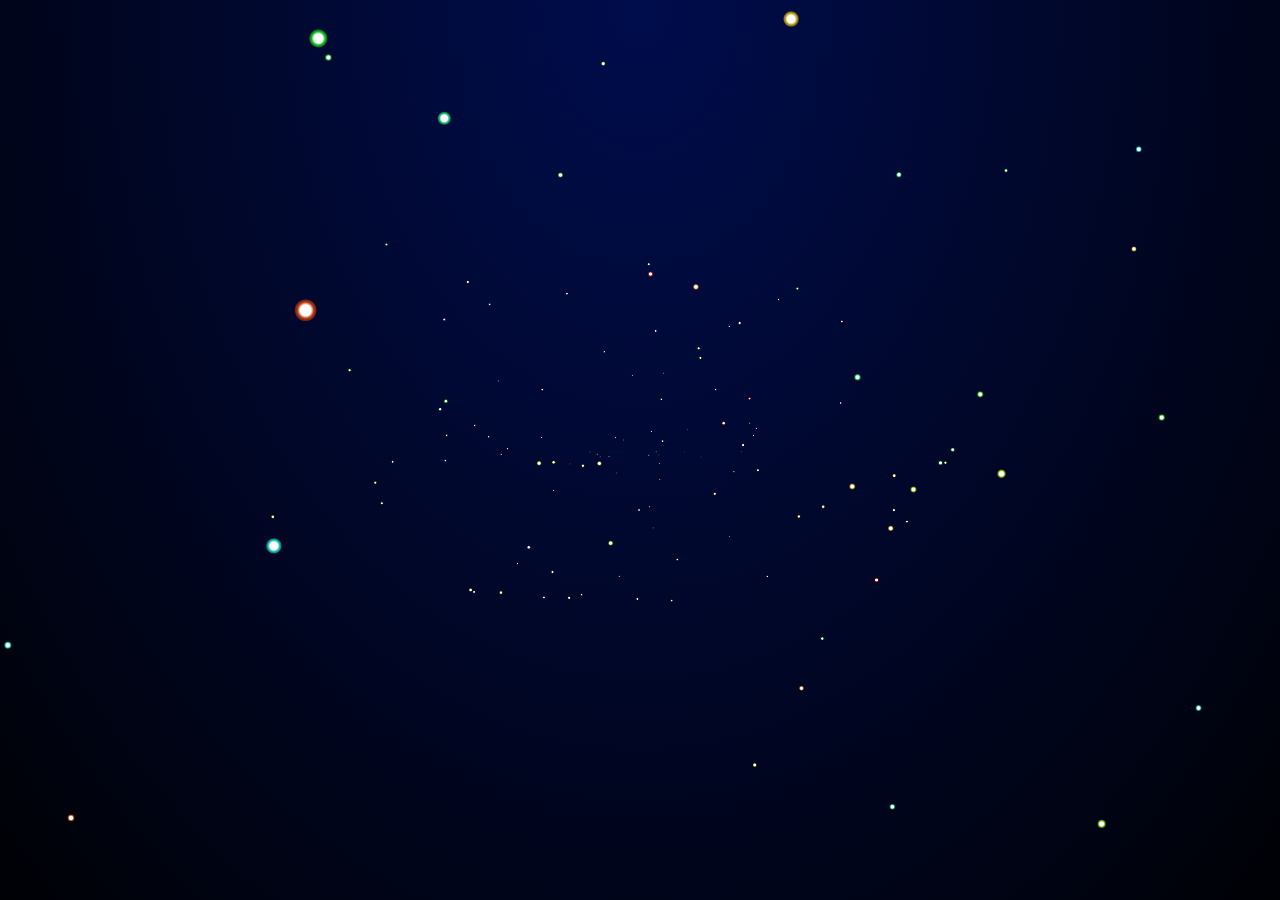
<file: templates/core/canvas7.html>
<html><head>
<meta charset="utf-8">
<title>canvas</title>
<style>
html {
  height: 100%;
  background-image: -webkit-radial-gradient(ellipse farthest-corner at center top, #000d4d 0%, #000105 100%);
  background-image: radial-gradient(ellipse farthest-corner at center top, #000d4d 0%, #000105 100%);
  cursor: move;
}

body {
  width: 100%;
  margin: 0;
  overflow: hidden;
}
</style>
</head>

<body>


<canvas id="canv" width="1366" height="637"></canvas>
<script>
var num = 200;
var w = window.innerWidth;
var h = window.innerHeight;
var max = 100;
var _x = 0;
var _y = 0;
var _z = 150;
var dtr = function(d) {
  return d * Math.PI / 180;
};

var rnd = function() {
  return Math.sin(Math.floor(Math.random() * 360) * Math.PI / 180);
};
var dist = function(p1, p2, p3) {
  return Math.sqrt(Math.pow(p2.x - p1.x, 2) + Math.pow(p2.y - p1.y, 2) + Math.pow(p2.z - p1.z, 2));
};

var cam = {
  obj: {
    x: _x,
    y: _y,
    z: _z
  },
  dest: {
    x: 0,
    y: 0,
    z: 1
  },
  dist: {
    x: 0,
    y: 0,
    z: 200
  },
  ang: {
    cplane: 0,
    splane: 0,
    ctheta: 0,
    stheta: 0
  },
  zoom: 1,
  disp: {
    x: w / 2,
    y: h / 2,
    z: 0
  },
  upd: function() {
    cam.dist.x = cam.dest.x - cam.obj.x;
    cam.dist.y = cam.dest.y - cam.obj.y;
    cam.dist.z = cam.dest.z - cam.obj.z;
    cam.ang.cplane = -cam.dist.z / Math.sqrt(cam.dist.x * cam.dist.x + cam.dist.z * cam.dist.z);
    cam.ang.splane = cam.dist.x / Math.sqrt(cam.dist.x * cam.dist.x + cam.dist.z * cam.dist.z);
    cam.ang.ctheta = Math.sqrt(cam.dist.x * cam.dist.x + cam.dist.z * cam.dist.z) / Math.sqrt(cam.dist.x * cam.dist.x + cam.dist.y * cam.dist.y + cam.dist.z * cam.dist.z);
    cam.ang.stheta = -cam.dist.y / Math.sqrt(cam.dist.x * cam.dist.x + cam.dist.y * cam.dist.y + cam.dist.z * cam.dist.z);
  }
};

var trans = {
  parts: {
    sz: function(p, sz) {
      return {
        x: p.x * sz.x,
        y: p.y * sz.y,
        z: p.z * sz.z
      };
    },
    rot: {
      x: function(p, rot) {
        return {
          x: p.x,
          y: p.y * Math.cos(dtr(rot.x)) - p.z * Math.sin(dtr(rot.x)),
          z: p.y * Math.sin(dtr(rot.x)) + p.z * Math.cos(dtr(rot.x))
        };
      },
      y: function(p, rot) {
        return {
          x: p.x * Math.cos(dtr(rot.y)) + p.z * Math.sin(dtr(rot.y)),
          y: p.y,
          z: -p.x * Math.sin(dtr(rot.y)) + p.z * Math.cos(dtr(rot.y))
        };
      },
      z: function(p, rot) {
        return {
          x: p.x * Math.cos(dtr(rot.z)) - p.y * Math.sin(dtr(rot.z)),
          y: p.x * Math.sin(dtr(rot.z)) + p.y * Math.cos(dtr(rot.z)),
          z: p.z
        };
      }
    },
    pos: function(p, pos) {
      return {
        x: p.x + pos.x,
        y: p.y + pos.y,
        z: p.z + pos.z
      };
    }
  },
  pov: {
    plane: function(p) {
      return {
        x: p.x * cam.ang.cplane + p.z * cam.ang.splane,
        y: p.y,
        z: p.x * -cam.ang.splane + p.z * cam.ang.cplane
      };
    },
    theta: function(p) {
      return {
        x: p.x,
        y: p.y * cam.ang.ctheta - p.z * cam.ang.stheta,
        z: p.y * cam.ang.stheta + p.z * cam.ang.ctheta
      };
    },
    set: function(p) {
      return {
        x: p.x - cam.obj.x,
        y: p.y - cam.obj.y,
        z: p.z - cam.obj.z
      };
    }
  },
  persp: function(p) {
    return {
      x: p.x * cam.dist.z / p.z * cam.zoom,
      y: p.y * cam.dist.z / p.z * cam.zoom,
      z: p.z * cam.zoom,
      p: cam.dist.z / p.z
    };
  },
  disp: function(p, disp) {
    return {
      x: p.x + disp.x,
      y: -p.y + disp.y,
      z: p.z + disp.z,
      p: p.p
    };
  },
  steps: function(_obj_, sz, rot, pos, disp) {
    var _args = trans.parts.sz(_obj_, sz);
    _args = trans.parts.rot.x(_args, rot);
    _args = trans.parts.rot.y(_args, rot);
    _args = trans.parts.rot.z(_args, rot);
    _args = trans.parts.pos(_args, pos);
    _args = trans.pov.plane(_args);
    _args = trans.pov.theta(_args);
    _args = trans.pov.set(_args);
    _args = trans.persp(_args);
    _args = trans.disp(_args, disp);
    return _args;
  }
};

(function() {
  "use strict";
  var threeD = function(param) {
    this.transIn = {};
    this.transOut = {};
    this.transIn.vtx = (param.vtx);
    this.transIn.sz = (param.sz);
    this.transIn.rot = (param.rot);
    this.transIn.pos = (param.pos);
  };

  threeD.prototype.vupd = function() {
    this.transOut = trans.steps(

      this.transIn.vtx,
      this.transIn.sz,
      this.transIn.rot,
      this.transIn.pos,
      cam.disp
    );
  };

  var Build = function() {
    this.vel = 0.04;
    this.lim = 360;
    this.diff = 200;
    this.initPos = 100;
    this.toX = _x;
    this.toY = _y;
    this.go();
  };

  Build.prototype.go = function() {
    this.canvas = document.getElementById("canv");
    this.canvas.width = window.innerWidth;
    this.canvas.height = window.innerHeight;
    this.$ = canv.getContext("2d");
    this.$.globalCompositeOperation = 'source-over';
    this.varr = [];
    this.dist = [];
    this.calc = [];

    for (var i = 0, len = num; i < len; i++) {
      this.add();
    }

    this.rotObj = {
      x: 0,
      y: 0,
      z: 0
    };
    this.objSz = {
      x: w / 5,
      y: h / 5,
      z: w / 5
    };
  };

  Build.prototype.add = function() {
    this.varr.push(new threeD({
      vtx: {
        x: rnd(),
        y: rnd(),
        z: rnd()
      },
      sz: {
        x: 0,
        y: 0,
        z: 0
      },
      rot: {
        x: 20,
        y: -20,
        z: 0
      },
      pos: {
        x: this.diff * Math.sin(360 * Math.random() * Math.PI / 180),
        y: this.diff * Math.sin(360 * Math.random() * Math.PI / 180),
        z: this.diff * Math.sin(360 * Math.random() * Math.PI / 180)
      }
    }));
    this.calc.push({
      x: 360 * Math.random(),
      y: 360 * Math.random(),
      z: 360 * Math.random()
    });
  };

  Build.prototype.upd = function() {
    cam.obj.x += (this.toX - cam.obj.x) * 0.05;
    cam.obj.y += (this.toY - cam.obj.y) * 0.05;
  };

  Build.prototype.draw = function() {
    this.$.clearRect(0, 0, this.canvas.width, this.canvas.height);
    cam.upd();
    this.rotObj.x += 0.1;
    this.rotObj.y += 0.1;
    this.rotObj.z += 0.1;

    for (var i = 0; i < this.varr.length; i++) {
      for (var val in this.calc[i]) {
        if (this.calc[i].hasOwnProperty(val)) {
          this.calc[i][val] += this.vel;
          if (this.calc[i][val] > this.lim) this.calc[i][val] = 0;
        }
      }

      this.varr[i].transIn.pos = {
        x: this.diff * Math.cos(this.calc[i].x * Math.PI / 180),
        y: this.diff * Math.sin(this.calc[i].y * Math.PI / 180),
        z: this.diff * Math.sin(this.calc[i].z * Math.PI / 180)
      };
      this.varr[i].transIn.rot = this.rotObj;
      this.varr[i].transIn.sz = this.objSz;
      this.varr[i].vupd();
      if (this.varr[i].transOut.p < 0) continue;
      var g = this.$.createRadialGradient(this.varr[i].transOut.x, this.varr[i].transOut.y, this.varr[i].transOut.p, this.varr[i].transOut.x, this.varr[i].transOut.y, this.varr[i].transOut.p * 2);
      this.$.globalCompositeOperation = 'lighter';
      g.addColorStop(0, 'hsla(255, 255%, 255%, 1)');
      g.addColorStop(.5, 'hsla(' + (i + 2) + ',85%, 40%,1)');
      g.addColorStop(1, 'hsla(' + (i) + ',85%, 40%,.5)');
      this.$.fillStyle = g;
      this.$.beginPath();
      this.$.arc(this.varr[i].transOut.x, this.varr[i].transOut.y, this.varr[i].transOut.p * 2, 0, Math.PI * 2, false);
      this.$.fill();
      this.$.closePath();
    }
  };
  Build.prototype.anim = function() {
    window.requestAnimationFrame = (function() {
      return window.requestAnimationFrame ||
        function(callback, element) {
          window.setTimeout(callback, 1000 / 60);
        };
    })();
    var anim = function() {
      this.upd();
      this.draw();
      window.requestAnimationFrame(anim);
    }.bind(this);
    window.requestAnimationFrame(anim);
  };

  Build.prototype.run = function() {
    this.anim();

    window.addEventListener('mousemove', function(e) {
      this.toX = (e.clientX - this.canvas.width / 2) * -0.8;
      this.toY = (e.clientY - this.canvas.height / 2) * 0.8;
    }.bind(this));
    window.addEventListener('touchmove', function(e) {
      e.preventDefault();
      this.toX = (e.touches[0].clientX - this.canvas.width / 2) * -0.8;
      this.toY = (e.touches[0].clientY - this.canvas.height / 2) * 0.8;
    }.bind(this));
    window.addEventListener('mousedown', function(e) {
      for (var i = 0; i < 100; i++) {
        this.add();
      }
    }.bind(this));
    window.addEventListener('touchstart', function(e) {
      e.preventDefault();
      for (var i = 0; i < 100; i++) {
        this.add();
      }
    }.bind(this));
  };
  var app = new Build();
  app.run();
})();
window.addEventListener('resize', function() {
  canvas.width = w = window.innerWidth;
  canvas.height = h = window.innerHeight;
}, false);
</script>


</body></html>
</file>
<file: static/css/moban1/css/slider-pro.css>
/*!
*  - v1.2.0
* Homepage: http://bqworks.com/slider-pro/
* Author: bqworks
* Author URL: http://bqworks.com/
*/
/* Core
--------------------------------------------------*/
.slider-pro {
	position: relative;
	margin: 0 auto;
	-moz-box-sizing: content-box;
	box-sizing: content-box;
}

.sp-slides-container {
	position: relative;
}

.sp-mask {
	position: relative;
	overflow: hidden;
}

.sp-slides {
	position: relative;
	-webkit-backface-visibility: hidden;
	-webkit-perspective: 1000;
}

.sp-slide {
	position: absolute;
}

.sp-image-container {
	overflow: hidden;
}

.sp-image {
	position: relative;
	display: block;
	border: none;
}

.sp-no-js {
	overflow: hidden;
	max-width: 100%;
}

/* Thumbnails
--------------------------------------------------*/
.sp-thumbnails-container {
	position: relative;
	overflow: hidden;
}

.sp-top-thumbnails,
.sp-bottom-thumbnails  {
	left: 0;
	margin: 0 auto;
}

.sp-top-thumbnails {
	position: absolute;
	top: 0;
	margin-bottom: 4px;
}

.sp-bottom-thumbnails {
	margin-top: 4px;
}

.sp-left-thumbnails,
.sp-right-thumbnails {
	position: absolute;
	top: 0;
}

.sp-right-thumbnails {
	right: 0;
	margin-left: 4px;
}

.sp-left-thumbnails {
	left: 0;
	margin-right: 4px;
}

.sp-thumbnails {
	position: relative;
}

.sp-thumbnail {
    border: none;
}

.sp-thumbnail-container {
	position: relative;
	display: block;
	overflow: hidden;
	float: left;
	-moz-box-sizing: border-box;
	box-sizing: border-box;
}

/* Horizontal thumbnails
------------------------*/
.sp-top-thumbnails .sp-thumbnail-container,
.sp-bottom-thumbnails .sp-thumbnail-container {
	margin-left: 2px;
	margin-right: 2px;
}

.sp-top-thumbnails .sp-thumbnail-container:first-child,
.sp-bottom-thumbnails .sp-thumbnail-container:first-child {
	margin-left: 0;
}

.sp-top-thumbnails .sp-thumbnail-container:last-child,
.sp-bottom-thumbnails .sp-thumbnail-container:last-child {
	margin-right: 0;
}

/* Vertical thumbnails 
----------------------*/
.sp-left-thumbnails .sp-thumbnail-container,
.sp-right-thumbnails .sp-thumbnail-container {
	margin-top: 2px;
	margin-bottom: 2px;
}

.sp-left-thumbnails .sp-thumbnail-container:first-child,
.sp-right-thumbnails .sp-thumbnail-container:first-child {
	margin-top: 0;
}

.sp-left-thumbnails .sp-thumbnail-container:last-child,
.sp-right-thumbnails .sp-thumbnail-container:last-child {
	margin-bottom: 0;
}

/* Right thumbnails with pointer
--------------------------------*/
.sp-right-thumbnails.sp-has-pointer {
	margin-left: -13px;
}

.sp-right-thumbnails.sp-has-pointer .sp-thumbnail {
	position: absolute;
	left: 18px;
	margin-left: 0 !important;
}

.sp-right-thumbnails.sp-has-pointer .sp-selected-thumbnail:before {
	content: '';
	position: absolute;
	height: 100%;
	border-left: 5px solid #F00;
	left: 0;
	top: 0;
	margin-left: 13px;
}

.sp-right-thumbnails.sp-has-pointer .sp-selected-thumbnail:after {
	content: '';
	position: absolute;
	width: 0;
	height: 0;
	left: 0;
	top: 50%;
	margin-top: -8px;
	border-right: 13px solid #F00;
	border-top: 8px solid transparent;
	border-bottom: 8px solid transparent;
}

/* Left thumbnails with pointer
-------------------------------*/
.sp-left-thumbnails.sp-has-pointer {
	margin-right: -13px;
}

.sp-left-thumbnails.sp-has-pointer .sp-thumbnail {
	position: absolute;
	right: 18px;
}

.sp-left-thumbnails.sp-has-pointer .sp-selected-thumbnail:before {
	content: '';
	position: absolute;
	height: 100%;
	border-left: 5px solid #F00;
	right: 0;
	top: 0;
	margin-right: 13px;
}

.sp-left-thumbnails.sp-has-pointer .sp-selected-thumbnail:after {
	content: '';
	position: absolute;
	width: 0;
	height: 0;
	right: 0;
	top: 50%;
	margin-top: -8px;
	border-left: 13px solid #F00;
	border-top: 8px solid transparent;
	border-bottom: 8px solid transparent;
}

/* Bottom thumbnails with pointer
---------------------------------*/
.sp-bottom-thumbnails.sp-has-pointer {
	margin-top: -13px;
}

.sp-bottom-thumbnails.sp-has-pointer .sp-thumbnail {
	position: absolute;
	top: 18px;
	margin-top: 0 !important;
}

.sp-bottom-thumbnails.sp-has-pointer .sp-selected-thumbnail:before {
	content: '';
	position: absolute;
	width: 100%;
	border-bottom: 5px solid #F00;
	top: 0;
	margin-top: 13px;
}

.sp-bottom-thumbnails.sp-has-pointer .sp-selected-thumbnail:after {
	content: '';
	position: absolute;
	width: 0;
	height: 0;
	left: 50%;
	top: 0;
	margin-left: -8px;
	border-bottom: 13px solid #F00;
	border-left: 8px solid transparent;
	border-right: 8px solid transparent;
}

/* Top thumbnails with pointer
------------------------------*/
.sp-top-thumbnails.sp-has-pointer {
	margin-bottom: -13px;
}

.sp-top-thumbnails.sp-has-pointer .sp-thumbnail {
	position: absolute;
	bottom: 18px;
}

.sp-top-thumbnails.sp-has-pointer .sp-selected-thumbnail:before {
	content: '';
	position: absolute;
	width: 100%;
	border-bottom: 5px solid #F00;
	bottom: 0;
	margin-bottom: 13px;
}

.sp-top-thumbnails.sp-has-pointer .sp-selected-thumbnail:after {
	content: '';
	position: absolute;
	width: 0;
	height: 0;
	left: 50%;
	bottom: 0;
	margin-left: -8px;
	border-top: 13px solid #F00;
	border-left: 8px solid transparent;
	border-right: 8px solid transparent;
}

/* Layers
--------------------------------------------------*/
.sp-layer {
	position: absolute;
	margin: 0;
	box-sizing: border-box;
	-moz-box-sizing: border-box;
	-webkit-box-sizing: border-box;
	-webkit-font-smoothing: subpixel-antialiased;
	-webkit-backface-visibility: hidden;
}

.sp-black {
	color: #FFF;
	background: rgb(0, 0, 0);
	background: rgba(0, 0, 0, 0.7);
}

.sp-white {
	color: #000;
	background: rgb(255, 255, 255);
	background: rgba(255, 255, 255, 0.7);
}

.sp-rounded {
	border-radius: 10px;
}

.sp-padding {
	padding: 10px;
}

/* Touch Swipe
--------------------------------------------------*/


.sp-grabbing {
	cursor: url(../images/controls/closedhand.cur), move;
}

.sp-selectable {
	cursor: default;
}

/* Caption
--------------------------------------------------*/
.sp-caption-container {
	text-align: center;
	margin-top: 10px;
}

/* Full Screen
--------------------------------------------------*/
.sp-full-screen {
	margin: 0 !important;
	background-color: #000;
}

.sp-full-screen-button {
	position: absolute;
	top: 5px;
	right: 10px;
	font-size: 30px;
	line-height: 1;
	cursor: pointer;
	-webkit-transform: rotate(45deg);
	-ms-transform: rotate(45deg);
	transform: rotate(45deg);
}

.sp-full-screen-button:before {
	content: '\2195';
}

.sp-fade-full-screen {
	opacity: 0;
	-webkit-transition: opacity 0.5s;
	transition: opacity 0.5s;
}

.slider-pro:hover .sp-fade-full-screen {
	opacity: 1;
}

/* Buttons
--------------------------------------------------*/
.sp-buttons {
	position: relative;
	width: 100%;
	text-align: center;
	padding-top: 10px;
}

.sp-button {
	width: 10px;
	height: 10px;
	border: 2px solid #000;
	border-radius: 50%;
	margin: 4px;
	display: inline-block;
	-moz-box-sizing: border-box;
	-webkit-box-sizing: border-box;
	box-sizing: border-box;
	cursor: pointer;
}

.sp-selected-button {
	background-color: #000;
}

@media only screen and (min-width: 768px) and (max-width: 1024px) {
	.sp-button {
		width: 14px;
		height: 14px;
	}
}

@media only screen and (min-width: 568px) and (max-width: 768px) {
	.sp-button {
		width: 16px;
		height: 16px;
	}
}

@media only screen and (min-width: 320px) and (max-width: 568px) {
	.sp-button {
		width: 18px;
		height: 18px;
	}
}

/* Arrows
--------------------------------------------------*/
.sp-arrows {
	position: absolute;
}

.sp-fade-arrows {
	opacity: 0;
	-webkit-transition: opacity 0.5s;
	transition: opacity 0.5s;
}

.sp-slides-container:hover .sp-fade-arrows {
	opacity: 1;
}

.sp-horizontal .sp-arrows {
	width: 100%;
	left: 0;
	top: 50%;
	margin-top: -15px;
}

.sp-vertical .sp-arrows {
	height: 100%;
	left: 50%;
	top: 0;
	margin-left: -10px;
}

.sp-arrow {
	position: absolute;
	display: block;
	width: 20px;
	height: 30px;
	cursor: pointer;
}

.sp-vertical .sp-arrow {
	-webkit-transform: rotate(90deg);
	-ms-transform: rotate(90deg);
	transform: rotate(90deg);
}

.sp-horizontal .sp-previous-arrow {
	left: 20px;
}

.sp-horizontal .sp-next-arrow {
	right: 20px;
}

.sp-vertical .sp-previous-arrow {
	top: 20px;
}

.sp-vertical .sp-next-arrow {
	bottom: 20px;
}

.sp-previous-arrow:before,
.sp-previous-arrow:after,
.sp-next-arrow:before,
.sp-next-arrow:after {
	content: '';
	position: absolute;
	width: 50%;
	height: 50%;
	background-color: #FFF;
}

.sp-previous-arrow:before {
	left: 30%;
	top: 0;
	-webkit-transform: skew(145deg, 0deg);
	-ms-transform: skew(145deg, 0deg);
	transform: skew(145deg, 0deg);
}

.sp-previous-arrow:after {
	left: 30%;
	top: 50%;
	-webkit-transform: skew(-145deg, 0deg);
	-ms-transform: skew(-145deg, 0deg);
	transform: skew(-145deg, 0deg);
}

.sp-next-arrow:before {
	right: 30%;
	top: 0;
	-webkit-transform: skew(35deg, 0deg);
	-ms-transform: skew(35deg, 0deg);
	transform: skew(35deg, 0deg);
}

.sp-next-arrow:after {
	right: 30%;
	top: 50%;
	-webkit-transform: skew(-35deg, 0deg);
	-ms-transform: skew(-35deg, 0deg);
	transform: skew(-35deg, 0deg);
}

.ie8 .sp-arrow,
.ie7 .sp-arrow {
	width: 0;
	height: 0;
}

.ie8 .sp-arrow:before,
.ie8 .sp-arrow:after,
.ie7 .sp-arrow:before,
.ie7 .sp-arrow:after {
	content: none;
}

.ie8.sp-horizontal .sp-previous-arrow,
.ie7.sp-horizontal .sp-previous-arrow {
	border-right: 20px solid #FFF;
	border-top: 20px solid transparent;
	border-bottom: 20px solid transparent;
}

.ie8.sp-horizontal .sp-next-arrow,
.ie7.sp-horizontal .sp-next-arrow {
	border-left: 20px solid #FFF;
	border-top: 20px solid transparent;
	border-bottom: 20px solid transparent;
}

.ie8.sp-vertical .sp-previous-arrow,
.ie7.sp-vertical .sp-previous-arrow {
	border-bottom: 20px solid #FFF;
	border-left: 20px solid transparent;
	border-right: 20px solid transparent;
}

.ie8.sp-vertical .sp-next-arrow,
.ie7.sp-vertical .sp-next-arrow {
	border-top: 20px solid #FFF;
	border-left: 20px solid transparent;
	border-right: 20px solid transparent;
}

/* Thumbnail Arrows
--------------------------------------------------*/
.sp-thumbnail-arrows {
	position: absolute;
}

.sp-fade-thumbnail-arrows {
	opacity: 0;
	-webkit-transition: opacity 0.5s;
	transition: opacity 0.5s;
}

.sp-thumbnails-container:hover .sp-fade-thumbnail-arrows {
	opacity: 1;
}

.sp-top-thumbnails .sp-thumbnail-arrows,
.sp-bottom-thumbnails .sp-thumbnail-arrows {
	width: 100%;
	top: 50%;
	left: 0;
	margin-top: -12px;
}

.sp-left-thumbnails .sp-thumbnail-arrows,
.sp-right-thumbnails .sp-thumbnail-arrows {
	height: 100%;
	top: 0;
	left: 50%;
	margin-left: -7px;
}

.sp-thumbnail-arrow {
	position: absolute;
	display: block;
	width: 15px;
	height: 25px;
	cursor: pointer;
}

.sp-left-thumbnails .sp-thumbnail-arrows .sp-thumbnail-arrow,
.sp-right-thumbnails .sp-thumbnail-arrows .sp-thumbnail-arrow {
	-webkit-transform: rotate(90deg);
	-ms-transform: rotate(90deg);
	transform: rotate(90deg);
}

.sp-top-thumbnails .sp-previous-thumbnail-arrow,
.sp-bottom-thumbnails .sp-previous-thumbnail-arrow {
	left: 0px;
}

.sp-top-thumbnails .sp-next-thumbnail-arrow,
.sp-bottom-thumbnails .sp-next-thumbnail-arrow {
	right: 0px;
}

.sp-left-thumbnails .sp-previous-thumbnail-arrow,
.sp-right-thumbnails .sp-previous-thumbnail-arrow {
	top: 0px;
}

.sp-left-thumbnails .sp-next-thumbnail-arrow,
.sp-right-thumbnails .sp-next-thumbnail-arrow {
	bottom: 0px;
}

.sp-previous-thumbnail-arrow:before,
.sp-previous-thumbnail-arrow:after,
.sp-next-thumbnail-arrow:before,
.sp-next-thumbnail-arrow:after {
	content: '';
	position: absolute;
	width: 50%;
	height: 50%;
	background-color: #FFF;
}

.sp-previous-thumbnail-arrow:before {
	left: 30%;
	top: 0;
	-webkit-transform: skew(145deg, 0deg);
	-ms-transform: skew(145deg, 0deg);
	transform: skew(145deg, 0deg);
}

.sp-previous-thumbnail-arrow:after {
	left: 30%;
	top: 50%;
	-webkit-transform: skew(-145deg, 0deg);
	-ms-transform: skew(-145deg, 0deg);
	transform: skew(-145deg, 0deg);
}

.sp-next-thumbnail-arrow:before {
	right: 30%;
	top: 0;
	-webkit-transform: skew(35deg, 0deg);
	-ms-transform: skew(35deg, 0deg);
	transform: skew(35deg, 0deg);
}

.sp-next-thumbnail-arrow:after {
	right: 30%;
	top: 50%;
	-webkit-transform: skew(-35deg, 0deg);
	-ms-transform: skew(-35deg, 0deg);
	transform: skew(-35deg, 0deg);
}

.ie8 .sp-thumbnail-arrow,
.ie7 .sp-thumbnail-arrow {
	width: 0;
	height: 0;
}

.ie8 .sp-thumbnail-arrow:before,
.ie8 .sp-thumbnail-arrow:after,
.ie7 .sp-thumbnail-arrow:before,
.ie7 .sp-thumbnail-arrow:after {
	content: none;
}

.ie8 .sp-top-thumbnails .sp-previous-thumbnail-arrow,
.ie8 .sp-bottom-thumbnails .sp-previous-thumbnail-arrow,
.ie7 .sp-top-thumbnails .sp-previous-thumbnail-arrow,
.ie7 .sp-bottom-thumbnails .sp-previous-thumbnail-arrow {
	border-right: 12px solid #FFF;
	border-top: 12px solid transparent;
	border-bottom: 12px solid transparent;
}

.ie8 .sp-top-thumbnails .sp-next-thumbnail-arrow,
.ie8 .sp-bottom-thumbnails .sp-next-thumbnail-arrow,
.ie7 .sp-top-thumbnails .sp-next-thumbnail-arrow,
.ie7 .sp-bottom-thumbnails .sp-next-thumbnail-arrow {
	border-left: 12px solid #FFF;
	border-top: 12px solid transparent;
	border-bottom: 12px solid transparent;
}

.ie8 .sp-left-thumbnails .sp-previous-thumbnail-arrow,
.ie8 .sp-right-thumbnails .sp-previous-thumbnail-arrow,
.ie7 .sp-left-thumbnails .sp-previous-thumbnail-arrow,
.ie7 .sp-right-thumbnails .sp-previous-thumbnail-arrow {
	border-bottom: 12px solid #FFF;
	border-left: 12px solid transparent;
	border-right: 12px solid transparent;
}

.ie8 .sp-left-thumbnails .sp-next-thumbnail-arrow,
.ie8 .sp-right-thumbnails .sp-next-thumbnail-arrow,
.ie7 .sp-left-thumbnails .sp-next-thumbnail-arrow,
.ie7 .sp-right-thumbnails .sp-next-thumbnail-arrow {
	border-top: 12px solid #FFF;
	border-left: 12px solid transparent;
	border-right: 12px solid transparent;
}

/* Video
--------------------------------------------------*/
a.sp-video {
	text-decoration: none;
}

a.sp-video img {
	-webkit-backface-visibility: hidden;
	border: none;
}

a.sp-video:after {
	content: '\25B6';
	position: absolute;
	width: 45px;
	padding-left: 5px;
	height: 50px;
	border: 2px solid #FFF;
	text-align: center;
	font-size: 30px;
	border-radius: 30px;
	top: 0;
	color: #FFF;
	bottom: 0;
	left: 0;
	right: 0;
	background-color: rgba(0, 0, 0, 0.2);
	margin: auto;
	line-height: 52px;
}

/* CSS for preventing styling issues in WordPress
--------------------------------------------------*/
.slider-pro img.sp-image,
.slider-pro img.sp-thumbnail {
	max-width: none !important;
	max-height: none !important;
	border: none !important;
	border-radius: 0 !important;
	padding: 0 !important;
	-webkit-box-shadow: none !important;
	-mox-box-shadow: none !important;
	box-shadow: none !important;
	transition: none;
	-moz-transition: none;
	-webkit-transition: none;
	-o-transition: none;
}

.slider-pro a {
	position: static;
	transition: none !important;
	-moz-transition: none !important;
	-webkit-transition: none !important;
	-o-transition: none !important;
}

.slider-pro iframe,
.slider-pro object,
.slider-pro video,
.slider-pro embed,
.slider-pro canvas {
	max-width: none;
	max-height: none;
}

.slider-pro p.sp-layer {
	font-size: 14px;
	line-height: 1.4;
	margin: 0;
}

.slider-pro h1.sp-layer {
	font-size: 32px;
	line-height: 1.4;
	margin: 0;
}

.slider-pro h2.sp-layer {
	font-size: 24px;
	line-height: 1.4;
	margin: 0;
}

.slider-pro h3.sp-layer {
	font-size: 19px;
	line-height: 1.4;
	margin: 0;
}

.slider-pro h4.sp-layer {
	font-size: 16px;
	line-height: 1.4;
	margin: 0;
}

.slider-pro h5.sp-layer {
	font-size: 13px;
	line-height: 1.4;
	margin: 0;
}

.slider-pro h6.sp-layer {
	font-size: 11px;
	line-height: 1.4;
	margin: 0;
}

.slider-pro img.sp-layer {
	border: none;
}
</file>
<file: static/css/moban1/css/main.css>
/* ===================================
	clean - One Page Responsive Template
====================================== */


/* ===================================
	PRELOADER
====================================== */
.preloader {
    position: fixed;
    top: 0;
    left: 0;
    right: 0;
    bottom: 0;
    background-color: #fefefe;
    z-index: 99999;
    height: 100%;
    width: 100%;
    overflow: hidden !important;
}

.status {
    width: 128px;
    height: 128px;
    position: absolute;
    left: 50%;
    top: 50%;
    background-image: url(../images/preloader.gif);
    background-repeat: no-repeat;
    background-position: center;
    -webkit-background-size: cover;
            background-size: cover;
    margin: -70px 0 0 -70px;
}


/* ===================================
	GENERAL
====================================== */
body {
  position: relative;
}

html{
	-webkit-font-smoothing: antialiased;
    -moz-osx-font-smoothing: grayscale;
    text-shadow: 1px 1px 1px rgba(0,0,0,0.004);
}

textarea:focus,
input:focus{
  outline: none;
}

img{
  max-width: 100%;
}

ul{
  padding: 0;
  list-style: none;
  margin-bottom: 0;
}

header.clean-page-header{
	-webkit-background-size: cover;
	height: 330px;
	background-size: cover;
	position: relative;
}

.clean-page-title{
	position: relative;
	z-index: 1;
}

.copyrights{
	text-indent:-9999px;
	height:0;
	line-height:0;
	font-size:0;
	overflow:hidden;
}
/* ===================================
	BACKGROUND COLOR
====================================== */
.background-one {
	background-color: #ffffff;
}

.background-two {
	background-color: #f1f1f1;
}

/* ===================================
	TYPOGRAPHY
====================================== */
h1,h2,h3,h4,h5,h6{
    font-family: 'Montserrat', sans-serif;
    font-weight: 700;
    line-height: 1.2;
    margin-top: 0;
    margin-bottom: 15px;
    -webkit-font-smoothing: antialiased;
    -moz-osx-font-smoothing: grayscale;
    text-shadow: 1px 1px 1px rgba(0,0,0,0.004);
}

h1{
	font-size: 36px;
}

h2{
	font-size: 30px;
}

h3{
	font-size: 24px;
}

h4{
	font-size: 18px;
}

h5{
	font-size: 16px;
}

h5{
	font-size: 14px;
}

a,p,li,input,textarea{
    font-family: 'Raleway', sans-serif;
    font-weight: 400;
    color: #818181;
    line-height: 1.5;
    -webkit-font-smoothing: antialiased;
    -moz-osx-font-smoothing: grayscale;
    text-shadow: 1px 1px 1px rgba(0,0,0,0.004);
}

a{
	-webkit-transition: all .3s;
	   -moz-transition: all .3s;
	    -ms-transition: all .3s;
	     -o-transition: all .3s;
	        transition: all .3s;
}

a:hover,
a:focus,
a:active{
	outline: 0;
	text-decoration: none;
  	border: 0;
}

.clean-page-title h1{
	font-size: 36px;
	font-weight: 700;
	color: #ffffff;
	margin: 0;
	padding: 70px 0 0;
	text-align: center;
}


/* ===================================
	BUTTONS
====================================== */
.clean-button-solid{
	font-family: 'Raleway', sans-serif;
	font-size: 14px;
	font-weight: 700;
	color: #ffffff;
	text-align: center;
	padding: 15px 30px;
	display: inline-block;
	-webkit-transition: all .35s;
	   -moz-transition: all .35s;
	    -ms-transition: all .35s;
	     -o-transition: all .35s;
	        transition: all .35s;
}

.clean-button-solid:hover{
	color: #ffffff;
	background-color: #de5c39;
}

.clean-button-outline{
	font-family: 'Raleway', sans-serif;
	font-size: 14px;
	font-weight: 700;
	color: #ffffff;
	text-align: center;
	padding: 15px 30px;
	display: inline-block;
	background-color: transparent;
	-webkit-transition: all .35s;
	   -moz-transition: all .35s;
	    -ms-transition: all .35s;
	     -o-transition: all .35s;
	        transition: all .35s;
}

.clean-button-outline-light{
	border: 1px solid #ffffff;
}

.clean-button-outline-light:hover{
	color: #ffffff;
	border: 1px solid transparent;
}

.clean-button-outline-dark{
	color: #28292e;
	border: 1px solid #28292e;
}

.clean-button-outline-dark:hover{
	color: #ffffff;
	border: 1px solid transparent;
}

.clean-btn-round{
	font-family: 'Raleway', sans-serif;
	font-size: 14px;
	font-weight: 700;
	padding: 15px 30px;
	color: #ffffff;
	text-align: center;
	display: inline-block;
	-webkit-border-radius: 5px;
	   -moz-border-radius: 5px;
		 -o-border-radius: 5px;
		 	border-radius: 5px;
	-webkit-transition: all .35s;
	   -moz-transition: all .35s;
	    -ms-transition: all .35s;
	     -o-transition: all .35s;
	        transition: all .35s;
}

.clean-btn-round:hover{
	color: #ffffff;
}


/* ===================================
	ICON
====================================== */
.clean-blurb-icon-only{
	margin-bottom: 50px;
	text-align: center;
}

.clean-blurb-icon-only i{
	font-size: 30px;
	border-radius: 50%;
	border: 4px solid #eee;
	padding: 30px;
}
.clean-blurb-icon-only i:hover{
	background-color: #fff;
}
.clean-blurb-icon-only h3{
	font-size: 16px;
	margin-top: 25px;
	margin-bottom: 15px;
}

.clean-blurb-icon-only p{
	margin-bottom: 0;
}


.clean-blurb-round-icon .clean-icon{
	width: 100px;
	height: 100px;
	margin: 0px auto 30px;
	text-align: center;
	border: 8px solid #DADADA;
	border-radius: 50%;
	line-height: 0;
	padding: 8px;
}

.clean-blurb-round-icon .clean-icon i{
	line-height: 70px;
	font-size: 36px;
	color: #dadada;
}

.clean-blurb-round-icon .clean-icon{
	-webkit-transition: all .35s linear;
	   -moz-transition: all .35s linear;
	    -ms-transition: all .35s linear;
	     -o-transition: all .35s linear;
	        transition: all .35s linear;
}

.clean-blurb-round-icon:hover .clean-icon{
	border: 1px solid rgba(0,0,0,0);
}

.clean-blurb-round-icon:hover .clean-icon i{
	color: #ffffff;
}

.clean-blurb-round-icon h3{
	text-align: center;
	font-size: 18px;
	color: #616161;
	margin-top: 0;
	margin-bottom: 15px;
	-webkit-transition: all .3s linear;
	   -moz-transition: all .3s linear;
	    -ms-transition: all .3s linear;
	     -o-transition: all .3s linear;
	        transition: all .3s linear;
}

.clean-blurb-round-icon p{
	margin-bottom: 0;
	text-align: center;
}

.clean-icones{
	overflow: hidden;
	padding: 20px;
}

.clean-icones:last-child{
	border-bottom: none;
}

.clean-icones .clean-icon{
	width: 70px;
	height: 70px;
	margin: 0 auto;
	text-align: center;
	float: left;
	margin-right: 30px;
	margin-bottom: 15px;
	border-radius: 5px;
	border: 1px solid #dadada;
}

.clean-icones.clean-square-dark .clean-icon{
	background-color: rgba(0,0,0,0.25);
}

.clean-icones .clean-icon i{
	line-height: 70px;
	font-size: 36px;
}

.clean-icones .clean-blurb-text{
	float: left;
	width: 260px;
}

.clean-icones .clean-blurb-text h3{
	font-size: 16px;
	margin-top: 0;
	margin-bottom: 15px;
	padding-bottom: 15px;
	position: relative;
	-webkit-transition: all .3s linear;
	   -moz-transition: all .3s linear;
	    -ms-transition: all .3s linear;
	     -o-transition: all .3s linear;
	        transition: all .3s linear;
}

.clean-icones .clean-blurb-text h3:after{
	content: '';
	width: 30px;
	height: 2px;
	background-color: #ffffff;
	position: absolute;
	bottom: 0;
	left: 0;
	-webkit-transition: all .3s linear;
	   -moz-transition: all .3s linear;
	    -ms-transition: all .3s linear;
	     -o-transition: all .3s linear;
	        transition: all .3s linear;
}

.clean-line{
	width: 100px;
	height: 1px;
	margin: 20px auto;
}


/* ===================================
	SECTIONS
====================================== */
.clean-section-wrapper{
	padding: 80px 0;
	overflow: hidden;
}

.clean-section-header{
	text-align: center;
	margin-bottom: 80px;
}

.clean-section-header h1{
	font-family: 'Montserrat', sans-serif;
	font-weight: 700;
	font-size: 30px;
	color: #313131;
}

.clean-section-header h2{
	font-family: 'Montserrat', sans-serif;
	font-weight: 700;
	font-size: 30px;
	color: #313131;
}

.clean-section-header h1 span{
	font-family: 'Montserrat', sans-serif;
	font-weight: 700;
	font-size: 30px;
}

.clean-section-header p{
	font-family: 'Raleway', sans-serif;
}

/* Parallax Section*/
.clean-parallax-overlay{
	width: 100%;
	height: 100%;
	position: absolute;
	top: 0;
	left: 0;
}

.clean-section-header-parallax h1{
	font-family: 'Montserrat', sans-serif;
	font-weight: 700;
	font-size: 30px;
}

.clean-section-header-parallax h1 span{
	font-family: 'Montserrat', sans-serif;
	font-weight: 700;
	font-size: 30px;
}

.clean-section-header-parallax p{
	font-family: 'Raleway', sans-serif;
}



/* ===================================
	MENUS
====================================== */
.clean-main-menu{
    background-color: #28292e;
    background-color: transparent;
    border: 0 none;
    border-radius: 0;
    position: fixed;
    width: 100%;
    padding: 15px 0;
    margin-bottom: 0;
    z-index: 10;
    -webkit-transition: all .35s;
       -moz-transition: all .35s;
        -ms-transition: all .35s;
         -o-transition: all .35s;
            transition: all .35s;
}

header.clean-page-header .clean-main-menu{
	position: relative;
}

.clean-main-menu .navbar-brand{
    padding: 30px 0;
}

.clean-main-menu .navbar-nav{
    float: right;
    padding: 30px 0;
}

.clean-main-menu .navbar-nav li a{
	color: #333333;
    font-size: 13px;
    font-weight: 700;
    text-transform: uppercase;
    padding-top: 0;
    padding-bottom: 0;
    line-height: 30px !important;
    -webkit-transition: all .3s;
       -moz-transition: all .3s;
        -ms-transition: all .3s;
         -o-transition: all .3s;
            transition: all .3s;
}

.clean-main-menu .navbar-nav li a:hover,
.clean-main-menu .navbar-nav li.active a{
    background-color: transparent;
}

.clean-main-menu .navbar-nav li a:focus{
	background-color: transparent;
}

/* Minified Menu */
.clean-main-menu.minified{
	background-color: #ffffff;
	padding: 0;
	position: fixed;
	box-shadow: 0px 2px 4px 0px rgba(0, 0, 0, 0), 0px 2px 10px 0px rgba(0, 0, 0, 0.08);
}

header.clean-page-header .clean-main-menu.minified{
	position: fixed;
}


/* ===================================
	SLIDERS
====================================== */
.clean-slider{
	overflow: hidden;
	background-color: #28292e;
}

.clean-main-slides .clean-img-overlay{
	position: absolute;
	background-color: rgba(218, 218, 234, 0.42);
	width: 100%;
	height: 100%;
	top: 0;
	bottom: 0;
	left: 0;
	right: 0;
}

.clean-main-slides h1.clean-slider-text-big{
	font-size: 48px;
	color: #ffffff;
	text-transform: uppercase;
	margin-top: 0;
	margin-bottom: 25px;
}

.clean-main-slides .clean-slider-text h1 span{
	font-family: 'Montserrat', sans-serif;
	font-weight: 700;
}

.clean-main-slides p{
	font-family: 'Raleway', sans-serif;
	font-weight: 400;
	font-size: 30px !important;
	color: #ffffff;
	margin-bottom: 0;
}

.sp-arrow {
	width: 10px;
	height: 100px !important;
}

.clean-slider .sp-buttons {
  padding-top: 10px;
  position: absolute;
  text-align: center;
  width: 0;
  bottom: 20px;
}

.clean-slider .sp-button {
  border: 1px solid #fff;
  border-radius: 50%;
  box-sizing: border-box;
  cursor: pointer;
  display: inline-block;
  height: 14px;
  margin: 4px;
  width: 14px;
  
}


/* ===================================
	FEATURES
====================================== */
.clean-features-section .container{
	position: relative;
	z-index: 1;
}
.features-details {
	padding: 0 !important;
}
.clean-features-section{
	background-attachment: fixed;
	-webkit-background-size: cover;
	background-size: cover;
	position: relative;
	padding-bottom: 80px;
	overflow: hidden;
}



/* ===================================
	FEATURED WORK
====================================== */
.clean-portfolio-work-item{
	height: 280px;
	position: relative;
}

.clean-portfolio-work-item img{
	height: 100%;
}

.clean-portfolio-work-item .clean-port-work-details{
	position: absolute;
	top: 0;
	left: 0;
	width: 100%;
	height: 100%;
	text-align: center;
}

.clean-portfolio-work-item .clean-work-meta{
	position: absolute;
	right: 0;
	padding-right: 38%;
	padding-top: 30%;
}

.clean-portfolio-work-item .clean-work-meta li{
	width: 80px;
	height: 80px;
	margin-bottom: 1px;
	text-align: center;
	opacity: 0;
	transform: scale(0);
	transition: all 0.4s ease 0s;
	border-radius: 50%;
}

.clean-portfolio-work-item:hover .clean-port-work-details .clean-work-meta li{
	opacity: 1;
	-webkit-transform: scale(1);
	   -moz-transform: scale(1);
	    -ms-transform: scale(1);
	     -o-transform: scale(1);
	        transform: scale(1);
}

.clean-port-work-details .clean-work-meta li a{
	display: block;
}

.clean-port-work-details .clean-work-meta li a i{
	font-size: 30px;
	color: #FFF;
	line-height: 75px;
}

.clean-port-work-details .clean-port-work-desc{
	width: 100%;
	position: absolute;
	bottom: 0;
	padding: 15px 0;
	background-color: rgba(40,41,46,0.8);
	opacity: 0;
	-webkit-transform: translateY(100%);
	   -moz-transform: translateY(100%);
	    -ms-transform: translateY(100%);
	     -o-transform: translateY(100%);
	        transform: translateY(100%);
	-webkit-transition: all .5s;
	   -moz-transition: all .5s;
	    -ms-transition: all .5s;
	     -o-transition: all .5s;
	        transition: all .5s;

}

.clean-portfolio-work-item:hover .clean-port-work-desc{
	opacity: 1;
	-webkit-transform: translateY(0);
	   -moz-transform: translateY(0);
	    -ms-transform: translateY(0);
	     -o-transform: translateY(0);
	        transform: translateY(0);
}

.clean-port-work-details .clean-port-work-desc h3{
	font-size: 18px;
	margin-top: 0;
	margin-bottom: 5px;
}

.clean-port-work-details .clean-port-work-desc p a{
	font-size: 14px;
	color: #ffffff;
	margin-top: 0;
	margin-bottom: 0;
}

.clean-port-work-details .clean-port-work-desc .clean-like-btn {
	text-align: center;
	padding: 10px 15px;
}

.clean-port-work-details .clean-port-work-desc .clean-like-btn a{
	font-family: 'Raleway', sans-serif;
	font-size: 18px;
	font-weight: 400;
	color: #ffffff;
}

.clean-port-work-details .clean-port-work-desc .clean-like-btn a i{
	font-size: 21px;
	color: #ffffff;
	margin-right: 5px;
}



/* ===================================
	OFFERS
====================================== */
.clean-offer-section{
	padding-bottom: 30px;
}




/* ===================================
	CUSTOM SECTION
====================================== */
.clean-custom-sec-text p{
	margin-bottom: 20px;
}

.clean-custom-sec-text h3{
	font-size: 18px;
	color: #616161;
	margin-top: 0px;
	margin-bottom: 20px;
}

.clean-custom-sec-text ul{
	margin-left: 30px;
}

.clean-custom-sec-text ul li{
	margin-bottom: 10px;
}

.clean-custom-sec-text ul li:last-child{
	margin-bottom: 0;
}

.clean-custom-sec-text ul li i{
	font-size: 14px;
	margin-right: 10px;
}



/* ===================================
	TESTIMONIALS
====================================== */
.clean-testimonial-section{
	position: relative;
	padding: 80px 0;
	overflow: hidden;	
}

.clean-member-img-wrapper img {
	border-radius: 50%;
	margin-bottom: 20px;
}

.clean-testimonial-wrapper{
	text-align: center;
	position: relative;
	z-index: 5;
}

.clean-testimonial-wrapper .comment-icon{
	font-size: 24px;
	text-align: center;
}

.clean-testimonial{
	overflow: hidden;
}

.clean-testimonial p{
	font-size: 16px;
	margin-bottom: 20px;
}

.clean-testimonial p.clean-client-info{
	font-size: 14px;
	font-weight: 700;
	margin-bottom: 0
}



/* ===================================
	PRICING
====================================== */
.clean-pricing-section{
	padding: 80px 0;
}

.clean-pricing-plans{
	text-align: center;
	padding: 30px 0;
	background-color: #ffffff;
}

.clean-recommended-pricing{
	background-color: #ffffff;
}

.recommended-titles {
	padding: 15px 0;
}

.recommended-titles h2 {
	color: #ffffff !important;
}

.clean-pricing-plans .recommended-titles p{
	color: #ffffff !important;
}

.clean-pricing-plans .recommended-titles p span{
	color: #ffffff !important;
}

.clean-pricing-plans .clean-pricing-titles{
	margin-bottom: 40px;
	text-align: center;
}

.clean-pricing-plans .clean-pricing-titles h2{
	font-size: 24px;
	font-weight: 700;
	margin-bottom: 5px;
}

.clean-pricing-plans .clean-pricing-titles p{
	font-size: 16px;
}

.clean-pricing-plans .clean-pricing-titles p span{
	font-size: 30px;
	font-weight: 300;
}

.clean-pricing-plans .clean-pricing-service-name{
	margin-bottom: 20px;
}

.clean-pricing-plans ul li{
	text-align: center;
	padding: 10px 0;
}

.clean-pricing-plans ul li:last-child{
	border-bottom: 0px solid;
}
.clean-pricing-plans a.clean-signup-btn{
	font-family: 'Raleway', sans-serif;
	font-size: 14px;
	font-weight: 700;
	color: #ffffff;
	padding: 15px 30px;
	text-align: center;
	display: inline-block;
	-webkit-border-radius: 5px;
	   -moz-border-radius: 5px;
		 -o-border-radius: 5px;
		 	border-radius: 5px;
	-webkit-transition: all .35s;
	   -moz-transition: all .35s;
	    -ms-transition: all .35s;
	     -o-transition: all .35s;
	        transition: all .35s;
}

.clean-pricing-plans a.clean-signup-btn:hover{
	color: #ffffff;
	background-color: #ff653d;
}



/* ===================================
	CONTACT
====================================== */
#contact-form {
	margin: 0 15%;
}

.clean-contact-section{
	background-attachment: fixed;
	-webkit-background-size: cover;
	background-size: cover;
	position: relative;
	padding: 80px 0;
	overflow: hidden;
}

.clean-contact-section .clean-contact-address p{
	color: #ffffff;
}

.clean-contact-section .clean-contact-address ul li{
	margin-bottom: 25px;
	font-size: 14px;
	position: relative;
	padding: 15px;
}

.clean-contact-section .clean-contact-address ul li:last-child{
	margin-bottom: 0;
}

.clean-contact-section .clean-contact-address ul li i{
	font-size: 50px;
	line-height: 55px;
	color: #ffffff;
}

.clean-contact-section .clean-contact-form .clean-input-fields{
	margin-bottom: 20px;
}

.clean-contact-section .clean-contact-form .clean-input-fields label{
	display: block;
	font-size: 14px;
	font-family: 'Raleway',sans-serif;
	font-weight: 400;
	margin-bottom: 10px;
}

.clean-contact-section .clean-contact-form .clean-input-fields input{
	width: 100%;
	height: 40px;
	background-color: transparent;
	border: 1px solid #999999;
	padding-left: 15px;
	padding-right: 15px;
}

.clean-contact-section .clean-contact-form .clean-input-fields textarea{
	width: 100%;
	background-color: transparent;
	border: 1px solid #999999;
	padding: 15px;
}

.clean-contact-section .clean-contact-form input[type='submit']{
	font-family: 'Raleway', sans-serif;
	font-size: 14px;
	font-weight: 700;
	color: #ffffff;
	padding: 15px 30px;
	text-align: center;
	display: inline-block;
	outline: 0;
	border: 0px solid;
	-webkit-border-radius: 5px;
	   -moz-border-radius: 5px;
		 -o-border-radius: 5px;
		 	border-radius: 5px;
	-webkit-transition: all .35s;
	   -moz-transition: all .35s;
	    -ms-transition: all .35s;
	     -o-transition: all .35s;
	        transition: all .35s;
}

.clean-contact-section .clean-contact-form .clean-input-fields input[type='submit']:hover{
	color: #ffffff;
	background-color: #de5c39;
}


/* ===================================
	OWL PAGINATIONS
====================================== */
.owl-theme .owl-controls {
  margin-top: 30px;
  text-align: center;
}

.owl-theme .owl-controls .owl-page span {
  background-color: transparent;
  border-radius: 0px;
  display: block;
  height: 10px;
  margin: 5px 5px;
  opacity: 1;
  width: 10px;
  border-radius: 50%;
}

.owl-theme .owl-controls .owl-page.active span {
  border: 1px solid rgba(0,0,0,0);

}


/* ===================================
	FOOTER
====================================== */
footer{
	background-color: #28292e;
	padding: 60px;
	overflow: hidden;
}

footer .clean-footer-content{
	text-align: center;
}

footer .clean-footer-logo{
	text-align: center;
	margin-bottom: 20px;
}

footer p{
	text-align: center;
	color: #818181;
	font-size: 11px;
	text-transform: uppercase;
	margin-bottom: 15px;
}

footer ul {
	display: inline-block;
}

footer ul li{
	float: left;
	margin-right: 15px;
	border: 2px solid #818181;
	padding: 8px 10px;
	border-radius: 50%;
	width: 50px;
}

footer ul li:last-child{
	margin-right: 0;
}

footer ul li a{
	font-size: 21px;
}

footer ul li a i{
	font-size: 21px;
	color: #818181;
	-webkit-transition: all .3s;
	   -moz-transition: all .3s;
	    -ms-transition: all .3s;
	     -o-transition: all .3s;
	        transition: all .3s;
}
</file>
<file: static/css/moban1/css/responsive.css>
@media only screen and (min-width: 992px) and (max-width: 1199px) {
  .puge-main-menu.minified {
      background-color: #28292e;
      padding: 20px 0 0;
      position: fixed;
  }

  .navbar-header {
      float: none;
      text-align: center;
  }

  .navbar-brand {
      float: none;
      font-size: 18px;
      line-height: 20px;
      padding: 15px;
  }

  .navbar-collapse {
  	  text-align: center;
  }

  .puge-main-menu .navbar-nav {
      display: inline-block;
      float: none;
  }

  .navbar-nav > li {
      display: inline-block;
      float: none;
      margin-bottom: 5px;
  }

  .puge-team-slides .puge-member-img-wrapper{
      width: 35%;
      margin-right: 5%;
  }

  .puge-member-details {
      display: inline-block;
      float: left;
      width: 60%;
  }

}



@media only screen and (min-width: 768px) and (max-width: 991px) {
  .puge-main-menu.minified {
      padding: 20px 0 0;
      position: fixed;
  }

  .navbar-header {
      float: none;
      text-align: center;
  }

  .navbar-brand {
      float: none;
      font-size: 18px;
      line-height: 20px;
      padding: 15px;
  }

  .navbar-collapse {
  	  text-align: center;
  }

  .puge-main-menu .navbar-nav {
      display: inline-block;
      float: none;
  }

  .navbar-nav > li {
      display: inline-block;
      float: none;
      margin-bottom: 5px;
  }

  .puge-icones .puge-icon {
      height: 50px;
      width: 50px;
      margin-right: 20px;
  }

  .puge-icones .puge-blurb-text {
      float: left;
      width: 140px;
  }

  .puge-icones .puge-icon i {
      font-size: 24px;
      line-height: 50px;
  }

  .puge-team-slides .puge-member-img-wrapper{
      width: 35%;
      margin-right: 5%;
  }

  .puge-member-details {
      display: inline-block;
      float: left;
      width: 60%;
  }

  .puge-portfolio-items .puge-portfolio-item {
      height: 280px;
      overflow: hidden;
      position: relative;
      width: 33.33331%;
  }

}



@media only screen and (max-width: 767px) {
  .puge-section-header {
      margin-bottom: 60px;
      text-align: center;
  }

  .navbar-toggle {
      border: 1px solid #fff;
      background-color: #818181;
      margin-top: 20px;
      margin-bottom: 20px;
  }

  .navbar-toggle .icon-bar {
      border-radius: 1px;
      display: block;
      height: 2px;
      width: 22px;
      background-color: #fff;
  }

  .navbar-collapse {
      border-top: 0px solid transparent;
      box-shadow: 0 0px 0 rgba(255, 255, 255, 0) inset;
      max-height: auto;
  }

  .puge-main-menu .navbar-nav {
      float: none;
      padding: 10px 0;
  }

  .puge-main-menu .navbar-nav li {
      margin-bottom: 10px;
  }

  .puge-main-menu .navbar-nav li:last-child{
  	 margin-bottom: 0;
  }

  .puge-blurb-icon-only {
      margin-bottom: 50px;
  }

  .puge-blurb-icon-only:last-child{
  	 margin-bottom: 0;
  }

  .puge-icones .puge-blurb-text {
      float: left;
      width: 61%;
  }

  .puge-blurb-round-icon {
      margin-bottom: 50px;
  }

  .puge-blurb-round-icon:last-child{
      margin-bottom: 0;
  }

  .puge-process-item {
      text-align: center;
      margin-bottom: 50px;
  }

  .puge-process-item:last-child{
  	  margin-bottom: 0;
  }

  .puge-cta-1 h2 {
      text-align: center;
      margin-bottom: 30px;
  }

  .puge-cta-1 p{
    	text-align: center;
    	margin-bottom: 20px;
  }

  .puge-cta-1 .puge-cta-btn{
  	  text-align: center;
  }

  .puge-cta-1 .puge-cta-btn a{
  	  float: none;
  }

  .puge-main-slides h1.puge-slider-text-big {
      color: #ffffff;
      font-size: 24px;
      margin-bottom: 25px;
      margin-top: 0;
      text-transform: uppercase;
      white-space: normal !important;
      text-align: center;
      width: 100% !important;
  }

  .puge-main-slides p {
      color: #ffffff;
      font-family: "Raleway",sans-serif;
      font-size: 18px !important;
      font-weight: 400;
      margin-bottom: 0;
      white-space: normal !important;
      text-align: center;
      margin-top: 20px;
      width: 100% !important;
  }

  .puge-team-slides .puge-member-img-wrapper {
      float: none;
      height: auto;
      width: 100%;
  }

  .puge-member-details {
      float: none;
      width: 100%;
      text-align: center;
  }

  .puge-member-details ul {
  	  display: inline-block; 
  }

  .puge-counter-item {
      margin-bottom: 50px;
  }

  .puge-counter-item:last-child{
  	  margin-bottom: 0;
  }

  .puge-portfolio-items .puge-portfolio-item {
      height: 280px;
      overflow: hidden;
      position: relative;
      width: 100%;
  }

  .puge-section-wrapper .puge-custom-sec-img{
      margin-bottom: 20px;
  }

  .puge-contact-section .puge-contact-address {
      margin-bottom: 50px;
  }

}


@media only screen and (min-width: 480px) and (max-width: 767px) {
    .puge-portfolio-items .puge-portfolio-item {
       width: 50%;
    }

}
</file>
<file: static/css/moban1/css/color-green.css>
/* ===================================
	ORANGE COLORS
====================================== */

/* ===================================
	BACKGROUND COLOR
====================================== */
.background-three {
	background-color: #7CD552;
}

/* ===================================
	HIGHLIGHT
====================================== */
span.clean-color-contras{
	color: #7CD552;
}

/* ===================================
	SOLID BUTTON
====================================== */
.clean-button-solid{
	background-color: #7CD552;
}

.clean-button-solid:hover{
	opacity: 0.7;
}

/* ===================================
	OUTLINE BUTTON
====================================== */
.clean-button-outline-light:hover{
	background-color: #7CD552
}

/* ===================================
	DARK BUTTON
====================================== */
.clean-button-outline-dark:hover{
	background-color: #7CD552;
}

/* ===================================
	ROUND BTN
====================================== */
.clean-btn-round{
	background-color: #7CD552;
}

.clean-btn-round:hover{
	opacity: 0.7;
}

/* ===================================
	ICON
====================================== */
.clean-blurb-icon-only i{
	color: #7CD552;
}

.clean-blurb-icon-only h3{
	color: #7CD552
}

/* ===================================
	ROUND ICON
====================================== */
.clean-blurb-round-icon:hover .clean-icon{
	background-color: #7CD552;
}

.clean-icones .clean-icon i {
	color: #dadada;
}

.clean-blurb-round-icon:hover h3{
	color: #7CD552;
}

/* ===================================
	ICON SQUARE
====================================== */
.clean-icones:hover .clean-blurb-text h3{
	color: #7CD552;
}

.clean-icones:hover .clean-blurb-text h3:after{
	background-color: #7CD552;
}

.clean-icones .clean-blurb-text h3:after {
	background-color: #7CD552;
}

.clean-icones .clean-icon:hover {
	background-color: #7CD552;
	border: none;
	color: #fff;
}

.clean-icones .clean-icon:hover i{
	background-color: #7CD552;
	border: none;
	color: #fff;
}

.clean-main-menu .navbar-nav li a:hover,
.clean-main-menu .navbar-nav li.active a{
    color: #7CD552;
}

.clean-slider .sp-selected-button {
  	background-color: #7CD552;
}

.clean-member-details h3{
	color: #7CD552;
}

.clean-line{
	background-color: #7CD552;
}

.clean-counter-item h3:after {
	background-color: #fff;
}

/* ===================================
	FEATURED WORK
====================================== */
.clean-port-work-details .clean-port-work-desc p a:hover{
	color: #7CD552;
}

.clean-port-work-details .clean-port-work-desc h3{
	color: #7CD552;
}

.clean-recommended-pricing{
	border: 6px solid #7CD552;
}

.recommended-titles {
	background-color: #7CD552;
}

.clean-icones{
	overflow: hidden;
	padding: 20px;
	border-bottom: 1px dotted #7CD552;
}

.clean-icones-center{
	border-left: 1px dotted #7CD552;
	border-right: 1px dotted #7CD552;
}
.clean-portfolio-work-item .clean-work-meta li{
	background-color: #7CD552;
}
/* ===================================
	PORTFOLIO
====================================== */
.clean-portfolio-filter-btn-group ul li a.selected{
	color: #7CD552;
}

.clean-portfolio-filter-btn-group ul li a {
	border-right: 1px dotted #7CD552;
}

/* ===================================
	PRICING
====================================== */
.clean-pricing-plans .clean-pricing-titles h2{
	color: #7CD552
}

.clean-pricing-plans {
	border: 5px solid  #7CD552;
}

.clean-pricing-plans .clean-pricing-titles p span{
	color: #7CD552;
}

/* ===================================
	SIGN UP 
====================================== */
.clean-pricing-plans a.clean-signup-btn{
	background-color: #7CD552;
}

.clean-pricing-plans a.clean-signup-btn:hover{
	opacity: 0.7;
}

/* ===================================
	CONTACT
====================================== */
.clean-contact-section .clean-contact-address ul li {
	background-color: #7CD552;
}

.clean-contact-section .clean-contact-form input[type='submit']{
	background-color: #7CD552;
}

.clean-contact-section .clean-contact-form input[type='submit']:hover{
	opacity: 0.7;
}

.clean-find-us-btn h3{
	color: #7CD552;
}

.clean-portfolio-information .clean-share-project ul li a:hover i{
	color: #7CD552;
}

/* ===================================
	OWL CAROUSEL 
====================================== */
.owl-theme .owl-controls .owl-page span {
	background-color: #7CD552 !important;
}

/* ===================================
	FOOTER
====================================== */
footer ul li a:hover i{
	color: #7CD552;
}
</file>
